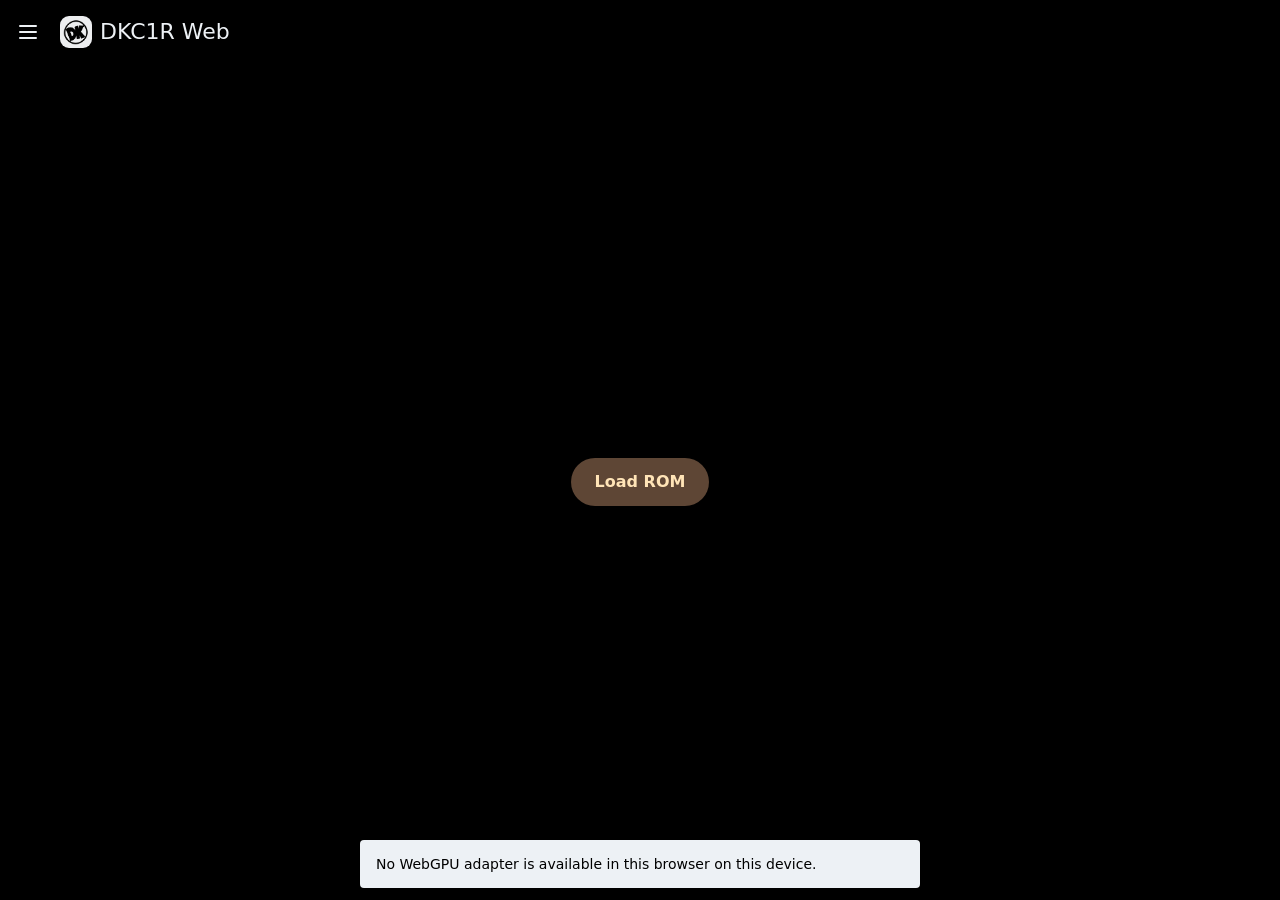
<file: web/index.html>
<!doctype html>
<html lang="en" data-appearance="black">
<head>
  <meta charset="utf-8">
  <meta name="viewport" content="width=device-width, initial-scale=1, viewport-fit=cover">
  <meta name="color-scheme" content="light dark">
  <meta name="theme-color" content="#000000">
  <title>DKC1R Web</title>
  <link rel="icon" href="./favicon.ico" type="image/x-icon" sizes="16x16 32x32 48x48">
  <link rel="icon" href="./favicon.png" type="image/png" sizes="64x64">
  <link rel="stylesheet" href="./style.css">
  <script type="module" src="./main.js"></script>
</head>
<body>
<svg width="0" height="0" aria-hidden="true" style="position:absolute">
  <symbol id="menu-icon" viewBox="0 0 24 24"><path d="M4 6h16M4 12h16M4 18h16"/></symbol>
  <symbol id="back-icon" viewBox="0 0 24 24"><path d="M20 12H4m7-7-7 7 7 7"/></symbol>
  <symbol id="close-icon" viewBox="0 0 24 24"><path d="m6 6 12 12M18 6 6 18"/></symbol>
  <symbol id="add-icon" viewBox="0 0 24 24"><path d="M12 5v14M5 12h14"/></symbol>
  <symbol id="next-icon" viewBox="0 0 24 24"><path d="m9 6 6 6-6 6"/></symbol>
  <symbol id="menu-open-icon" viewBox="0 0 24 24"><path d="M3 6h16M3 12h10M3 18h16M21 9l-3 3 3 3"/></symbol>
  <symbol id="play-icon" viewBox="0 0 24 24"><path d="m8 5 11 7-11 7Z"/></symbol>
  <symbol id="pause-icon" viewBox="0 0 24 24"><path d="M9 5v14M15 5v14"/></symbol>
  <symbol id="restore-icon" viewBox="0 0 24 24"><path d="M3 11a9 9 0 1 1 2.6 7.4M3 5v6h6m3-4v5l3 2"/></symbol>
  <symbol id="reload-icon" viewBox="0 0 24 24"><path d="M20 11a8 8 0 1 0-1.4 5.5M20 5v6h-6"/></symbol>
  <symbol id="save-icon" viewBox="0 0 24 24"><path d="M5 3h12l4 4v12a2 2 0 0 1-2 2H5a2 2 0 0 1-2-2V5a2 2 0 0 1 2-2Zm2 18v-7h10v7M7 3v5h9V3"/></symbol>
  <symbol id="open-file-icon" viewBox="0 0 24 24"><path d="M3 18V6a2 2 0 0 1 2-2h4l2 2h7a2 2 0 0 1 2 2v2M3 18a2 2 0 0 0 2 2h13a2 2 0 0 0 2-1.5l2-6.5a1 1 0 0 0-1-1H7a2 2 0 0 0-2 1.5Z"/></symbol>
  <symbol id="bookmark-icon" viewBox="0 0 24 24"><path d="M7 4h10a1 1 0 0 1 1 1v15l-6-4-6 4V5a1 1 0 0 1 1-1Z"/></symbol>
  <symbol id="expand-icon" viewBox="0 0 24 24"><path d="M9 4H4v5m11-5h5v5M4 15v5h5m11-5v5h-5"/></symbol>
  <symbol id="cheats-icon" viewBox="0 0 24 24"><path d="m4 17 9-9 3 3-9 9H4v-3Zm7-7 3 3M19 3v6m-3-3h6M6 3v4M4 5h4m11 10v4m-2-2h4"/></symbol>
  <symbol id="settings-icon" viewBox="0 0 24 24"><path d="M4 6h16M4 12h16M4 18h16M8 4v4m8 2v4m-6 2v4"/></symbol>
  <symbol id="info-icon" viewBox="0 0 24 24"><circle cx="12" cy="12" r="9"/><path d="M12 11v5m0-8h.01"/></symbol>
</svg>
<header class="app-bar">
  <button class="icon-button" id="open-menu" type="button" aria-label="Expand navigation" aria-haspopup="dialog" aria-controls="navigation-rail" aria-expanded="false"><svg class="icon" aria-hidden="true"><use href="#menu-icon"/></svg></button>
  <button class="icon-button" id="settings-done" type="button" aria-label="Back" hidden><svg class="icon" aria-hidden="true"><use href="#back-icon"/></svg></button>
  <img class="brand-mark" src="./dk-coin.png" width="32" height="32" alt="">
  <h1 id="app-title" tabindex="-1">DKC1R Web</h1>
</header>
<main>
  <div id="game" class="game-frame screen-wrap" tabindex="-1">
    <canvas id="screen" width="768" height="672" tabindex="0" aria-label="Game screen"></canvas>
    <button class="game-overlay" id="game-overlay" type="button"><span>Load ROM</span></button>
  </div>
  <span class="fps-counter" id="fps-counter" hidden></span>
  <section id="saves" class="page" aria-labelledby="app-title" hidden>
    <div class="card-grid" id="save-cards">
      <button class="add-card" id="add-save" type="button"><svg class="icon" aria-hidden="true"><use href="#add-icon"/></svg>Add save state</button>
    </div>
    <dialog class="confirmation" id="delete-state-dialog" aria-labelledby="delete-state-title"><form method="dialog"><h2 id="delete-state-title">Delete save state?</h2><div class="dialog-actions"><button value="cancel" autofocus>Cancel</button><button value="delete">Delete</button></div></form></dialog>
    <template id="add-save-icon"><svg class="icon" aria-hidden="true"><use href="#add-icon"/></svg></template>
    <template id="save-card-template">
      <article class="save-card">
        <button class="load-card" type="button">
          <span class="card-art"><img alt="" width="128" height="112" hidden></span>
          <span class="card-caption"><strong></strong><time></time></span>
        </button>
        <button class="icon-button delete-card" type="button"><svg class="icon" aria-hidden="true"><use href="#close-icon"/></svg></button>
      </article>
    </template>
  </section>
  <section id="settings" class="page" aria-labelledby="app-title" hidden>
    <div id="app-settings">
    <div id="settings-home">
    <section class="settings-group"><h2>Audio</h2><div class="settings-list">
        <label class="settings-row">Game sound<input class="settings-switch" type="checkbox" data-pref="sound"></label>
        <div class="settings-row range-setting"><label for="volume-slider">Volume (%)</label><input id="volume-slider" type="range" min="0" max="100" data-pref="volume"><input class="range-value" type="number" min="0" max="100" aria-label="Volume percentage" data-pref="volume"></div>
        <button class="settings-row" type="button" data-detail="sound">Advanced audio<svg class="icon" aria-hidden="true"><use href="#next-icon"/></svg></button>
    </div></section>
    <section class="settings-group" aria-labelledby="input-group-title">
      <h2 id="input-group-title">Input</h2>
      <div class="settings-list">
        <label class="settings-row">Player 1 profile<select id="player-one" data-save-label="Player 1 profile"></select></label>
        <label class="settings-row">Player 2 profile<select id="player-two" data-save-label="Player 2 profile"></select></label>
        <button class="settings-row" type="button" data-detail="controllers">Manage input profiles<svg class="icon" aria-hidden="true"><use href="#next-icon"/></svg></button>
      </div>
    </section>
    <section class="settings-group"><h2>System</h2><div class="settings-list">
        <label class="settings-row">Appearance<select data-pref="appearance"><option value="black">Black</option><option value="system">System</option><option value="light">Light</option><option value="dark">Dark</option></select></label>
        <button class="settings-row" type="button" data-command="load-config">Load Settings<svg class="icon" aria-hidden="true"><use href="#open-file-icon"/></svg></button>
        <button class="settings-row" type="button" data-command="save-config">Save Settings<svg class="icon" aria-hidden="true"><use href="#save-icon"/></svg></button>
        <button class="settings-row" type="button" data-detail="options">Advanced system<svg class="icon" aria-hidden="true"><use href="#next-icon"/></svg></button>
    </div></section>
    <section class="settings-group"><h2>Game</h2><div class="settings-list">
        <label class="settings-row">Pause on focus loss<input class="settings-switch" type="checkbox" data-pref="pauseWhenInactive"></label>
    </div></section>
    <section class="settings-group"><h2>Video</h2><div class="settings-list">
        <label class="settings-row"><span>Scale <output class="supporting" id="scale-resolution"></output></span><select data-pref="displayScale"><option value="fit">Scale to Fit</option><option value="1">1×</option><option value="2">2×</option><option value="3">3×</option><option value="4">4×</option><option value="custom">Custom</option></select></label>
        <label class="settings-row" id="custom-scale-row" hidden>Custom scale<input type="number" min="1" max="16" data-pref="customScale"></label>
        <label class="settings-row">Fullscreen on start<input class="settings-switch" type="checkbox" data-pref="fullscreenOnStart"></label>
        <label class="settings-row">Display FPS counter<input class="settings-switch" type="checkbox" data-pref="showFps"></label>
        <button class="settings-row" type="button" data-detail="video">Advanced video<svg class="icon" aria-hidden="true"><use href="#next-icon"/></svg></button>
    </div></section>
    <section class="settings-group"><h2>Files</h2><div class="settings-list">
        <button class="settings-row" type="button" data-command="open-rom">Load ROM<svg class="icon" aria-hidden="true"><use href="#open-file-icon"/></svg></button>
        <label class="settings-row">Remember ROM<input id="remember-rom" class="settings-switch" type="checkbox" checked disabled></label>
    </div></section>
    <p class="settings-footnote" id="rom-storage-status" role="status"></p>
    </div>
    <div data-settings-pane="sound" hidden>
    <section class="settings-group"><h2>Advanced audio</h2><div class="settings-list">
        <label class="settings-row">Audio prebuffer<select data-pref="audioPreroll"><option value="1">1 block</option><option value="2">2 blocks</option><option value="3">3 blocks</option><option value="4">4 blocks</option></select></label>
        <label class="settings-row">Correct audio clock drift<input class="settings-switch" type="checkbox" data-pref="audioDriftCorrection"></label>
    </div></section>
    </div>
    <div data-settings-pane="video" hidden>
    <section class="settings-group"><h2>Advanced video</h2><div class="settings-list">
        <div class="settings-row range-setting"><label for="fpsOpacity-slider">FPS counter opacity (%)</label><input id="fpsOpacity-slider" type="range" min="0" max="100" data-pref="fpsOpacity"><input class="range-value" type="number" min="0" max="100" aria-label="FPS counter opacity percentage" data-pref="fpsOpacity"></div>
    </div></section>
    </div>
    <div data-settings-pane="options" hidden>
    <section class="settings-group"><h2>Advanced system</h2><div class="settings-list">
        <div class="settings-row range-setting"><label for="uiBackgroundOpacity-slider">UI background opacity (%)</label><input id="uiBackgroundOpacity-slider" type="range" min="0" max="100" data-pref="uiBackgroundOpacity"><input class="range-value" type="number" min="0" max="100" aria-label="UI background opacity percentage" data-pref="uiBackgroundOpacity"></div>
        <label class="settings-row">Notifications<input class="settings-switch" type="checkbox" data-pref="notificationsEnabled" checked></label>
        <label class="settings-row">Verbose notifications<input class="settings-switch" type="checkbox" data-pref="verboseNotifications" data-notification-option></label>
        <label class="settings-row">Notification fade out<input class="settings-switch" type="checkbox" data-pref="notificationFade" data-notification-option></label>
        <label class="settings-row">Maximum notifications<input type="number" min="1" max="8" data-pref="notificationMax" data-notification-option></label>
        <label class="settings-row">Notification duration (seconds)<input type="number" min="1" max="15" data-pref="notificationDuration" data-notification-option></label>
        <button class="settings-row" type="button" data-command="restore-settings">Restore Default Settings<svg class="icon" aria-hidden="true"><use href="#restore-icon"/></svg></button>
    </div></section>
    </div>
      <div class="profile-panel" data-detail="Input Profiles" data-settings-pane="controllers" hidden>
        <button class="new-profile-button" id="add-profile" type="button"><svg class="icon" aria-hidden="true"><use href="#add-icon"/></svg>New profile</button>
        <ul class="settings-list profile-list" id="profile-list"></ul>
        <p id="profiles-empty" hidden>No input profiles.</p>
        <template id="profile-list-item">
          <li><button class="settings-row" type="button"><span></span><svg class="icon" aria-hidden="true"><use href="#next-icon"/></svg></button></li>
        </template>
      </div>
      <div class="profile-panel" data-detail="Profile" data-settings-pane="profile" hidden>
        <h2>Control mappings</h2>
        <div class="settings-list" id="profile-mappings" aria-label="Control mappings"></div>
        <template id="mapping-row-template">
          <div class="settings-row mapping-row">
            <div class="mapping-summary"><strong></strong><div class="supporting"></div></div>
            <div class="mapping-actions"><button type="button">Set</button><button type="button">Clear</button></div>
          </div>
        </template>
        <div class="settings-list" aria-label="Rumble settings">
          <label class="settings-row">Rumble<input id="stomp-rumble" class="settings-switch" type="checkbox" role="switch" aria-controls="rumble-advanced"></label>
          <div class="settings-list" id="rumble-advanced" hidden>
            <label class="settings-row">Duration (ms)<input type="number" min="1" max="5000" required></label>
            <div class="settings-row range-setting">
              <label for="rumble-low-slider">Low motor (%)</label>
              <input id="rumble-low-slider" type="range" min="0" max="100" value="80">
              <input class="range-value" type="number" min="0" max="100" value="80" required aria-label="Low motor percentage">
            </div>
            <div class="settings-row range-setting">
              <label for="rumble-high-slider">High motor (%)</label>
              <input id="rumble-high-slider" type="range" min="0" max="100" value="100">
              <input class="range-value" type="number" min="0" max="100" value="100" required aria-label="High motor percentage">
            </div>
            <button class="settings-row" id="preview-stomp" type="button">Test Rumble</button>
          </div>
        </div>
        <div class="settings-list">
          <button class="settings-row" id="rename-profile" type="button">Rename profile</button>
          <button class="settings-row delete-profile-button" id="delete-profile" type="button">Delete profile</button>
        </div>
      </div>
    </div>
  </section>
  <section id="cheats" class="page" aria-labelledby="app-title" hidden>
    <section class="settings-group" aria-labelledby="warp-destinations-title">
      <h2 id="warp-destinations-title">Warp destinations</h2>
      <div class="settings-list" id="warp-destinations">
        <button class="settings-row warp-entry" type="button">
          <span><span class="warp-name">Bouncy Bonanza — Winky room</span><span class="supporting">Interior · $0003 · Native replay verified</span></span>
          <svg class="icon" aria-hidden="true"><use href="#cheats-icon"/></svg>
        </button>
        <button class="settings-row warp-entry" type="button">
          <span><span class="warp-name">Winky’s Walkway</span><span class="supporting">Main level · $00D9 · Native replay verified</span></span>
          <svg class="icon" aria-hidden="true"><use href="#cheats-icon"/></svg>
        </button>
        <button class="settings-row warp-entry" type="button">
          <span><span class="warp-name">Orang-utan Gang — checkpoint</span><span class="supporting">Checkpoint · $001D · Native replay verified</span></span>
          <svg class="icon" aria-hidden="true"><use href="#cheats-icon"/></svg>
        </button>
        <button class="settings-row warp-entry" type="button">
          <span><span class="warp-name">Orang-utan Gang — start</span><span class="supporting">Main level · $000D · Native replay verified</span></span>
          <svg class="icon" aria-hidden="true"><use href="#cheats-icon"/></svg>
        </button>
        <button class="settings-row warp-entry" type="button">
          <span><span class="warp-name">Ice Age Alley</span><span class="supporting">Main level · $00A7 · Native replay verified</span></span>
          <svg class="icon" aria-hidden="true"><use href="#cheats-icon"/></svg>
        </button>
        <button class="settings-row warp-entry" type="button">
          <span><span class="warp-name">Mine Cart Carnage</span><span class="supporting">Main level · $002E · Native replay verified</span></span>
          <svg class="icon" aria-hidden="true"><use href="#cheats-icon"/></svg>
        </button>
        <button class="settings-row warp-entry" type="button">
          <span><span class="warp-name">Snow Barrel Blast</span><span class="supporting">Main level · $0024 · Native initialization observed</span></span>
          <svg class="icon" aria-hidden="true"><use href="#cheats-icon"/></svg>
        </button>
      </div>
    </section>
  </section>
  <section id="about" class="page" aria-labelledby="app-title" hidden><div id="about-content" class="markdown-content"></div></section>
</main>
<div class="snackbar-host" id="snackbar-host" role="log" aria-label="Notifications" aria-relevant="additions"></div>
<dialog class="navigation-rail" id="navigation-rail" aria-label="Navigation">
  <button class="icon-button" id="collapse-menu" type="button" aria-label="Collapse navigation"><svg class="icon" aria-hidden="true"><use href="#menu-open-icon"/></svg></button>
  <nav class="destinations" aria-label="Main navigation">
    <button class="rail-action" id="start-game" data-command="start-game" data-start-game type="button" disabled><span>Start Game</span><svg class="icon" aria-hidden="true"><use href="#play-icon"/></svg></button>
    <button class="rail-action" id="reload-game" data-command="reset-game" data-needs-game type="button" disabled>Reload Game<svg class="icon" aria-hidden="true"><use href="#reload-icon"/></svg></button>
    <hr>
    <button class="rail-action" type="button" id="quick-save" data-command="quick-save" data-needs-game disabled>Quick Save<svg class="icon" aria-hidden="true"><use href="#save-icon"/></svg></button>
    <button class="rail-action" type="button" id="quick-load" data-command="quick-load" data-needs-game disabled>Quick Load<svg class="icon" aria-hidden="true"><use href="#open-file-icon"/></svg></button>
    <button class="destination" type="button" data-command="save-states">Save States<svg class="icon" aria-hidden="true"><use href="#bookmark-icon"/></svg></button>
    <hr>
    <button class="rail-action" type="button" id="save-game-save" data-command="export-save" data-needs-game disabled>Save Game<svg class="icon" aria-hidden="true"><use href="#save-icon"/></svg></button>
    <button class="rail-action" type="button" id="load-game-save" data-command="import-save" data-needs-game disabled>Load Games<svg class="icon" aria-hidden="true"><use href="#open-file-icon"/></svg></button>
    <hr>
    <button class="rail-action" type="button" id="full-screen" data-command="fullscreen" data-fullscreen-label>Full Screen<svg class="icon" aria-hidden="true"><use href="#expand-icon"/></svg></button>
    <button class="destination" type="button" data-command="cheats">Cheats<svg class="icon" aria-hidden="true"><use href="#cheats-icon"/></svg></button>
    <button class="destination" type="button" data-command="settings">Settings<svg class="icon" aria-hidden="true"><use href="#settings-icon"/></svg></button>
    <hr>
    <button class="destination" type="button" data-command="about">About<svg class="icon" aria-hidden="true"><use href="#info-icon"/></svg></button>
  </nav>
</dialog>
<dialog class="profile-dialog" id="profile-dialog" aria-labelledby="new-profile-title">
  <form id="new-profile">
    <h2 id="new-profile-title">New profile</h2>
    <label>Profile name<input id="profile-name" type="text" maxlength="40" required autofocus></label>
    <div class="dialog-actions">
      <button type="button" id="cancel-profile">Cancel</button>
      <button type="submit">Create profile</button>
    </div>
  </form>
</dialog>
<dialog class="profile-dialog" id="delete-profile-dialog" aria-labelledby="delete-profile-title" aria-describedby="delete-profile-message">
  <h2 id="delete-profile-title">Delete profile?</h2>
  <p id="delete-profile-message"></p>
  <div class="dialog-actions">
    <button type="button" id="cancel-delete-profile" autofocus>Cancel</button>
    <button type="button" id="confirm-delete-profile" class="delete-profile-button">Delete profile</button>
  </div>
</dialog>
<dialog class="profile-dialog" id="binding-dialog" aria-labelledby="binding-title" aria-describedby="binding-message">
  <header class="binding-dialog-header">
    <h2 id="binding-title" tabindex="-1" autofocus>Set binding</h2>
    <button class="icon-button" id="cancel-binding" type="button" aria-label="Cancel binding"><svg class="icon" aria-hidden="true"><use href="#close-icon"/></svg></button>
  </header>
  <p id="binding-message">Waiting for input…</p>
</dialog>
<dialog class="confirmation" id="restore-settings-dialog" aria-labelledby="restore-settings-title"><form method="dialog"><h2 id="restore-settings-title">Restore default settings?</h2><p>This resets preferences and input profiles.</p><div class="dialog-actions"><button value="cancel" autofocus>Cancel</button><button value="restore">Restore</button></div></form></dialog>
<input id="config-file" type="file" accept=".json,application/json" hidden>
<input id="rom-file" type="file" accept=".smc,.sfc" hidden>
<input id="save-file" type="file" accept=".srm,.sav" hidden disabled>
</body>
</html>
</file>
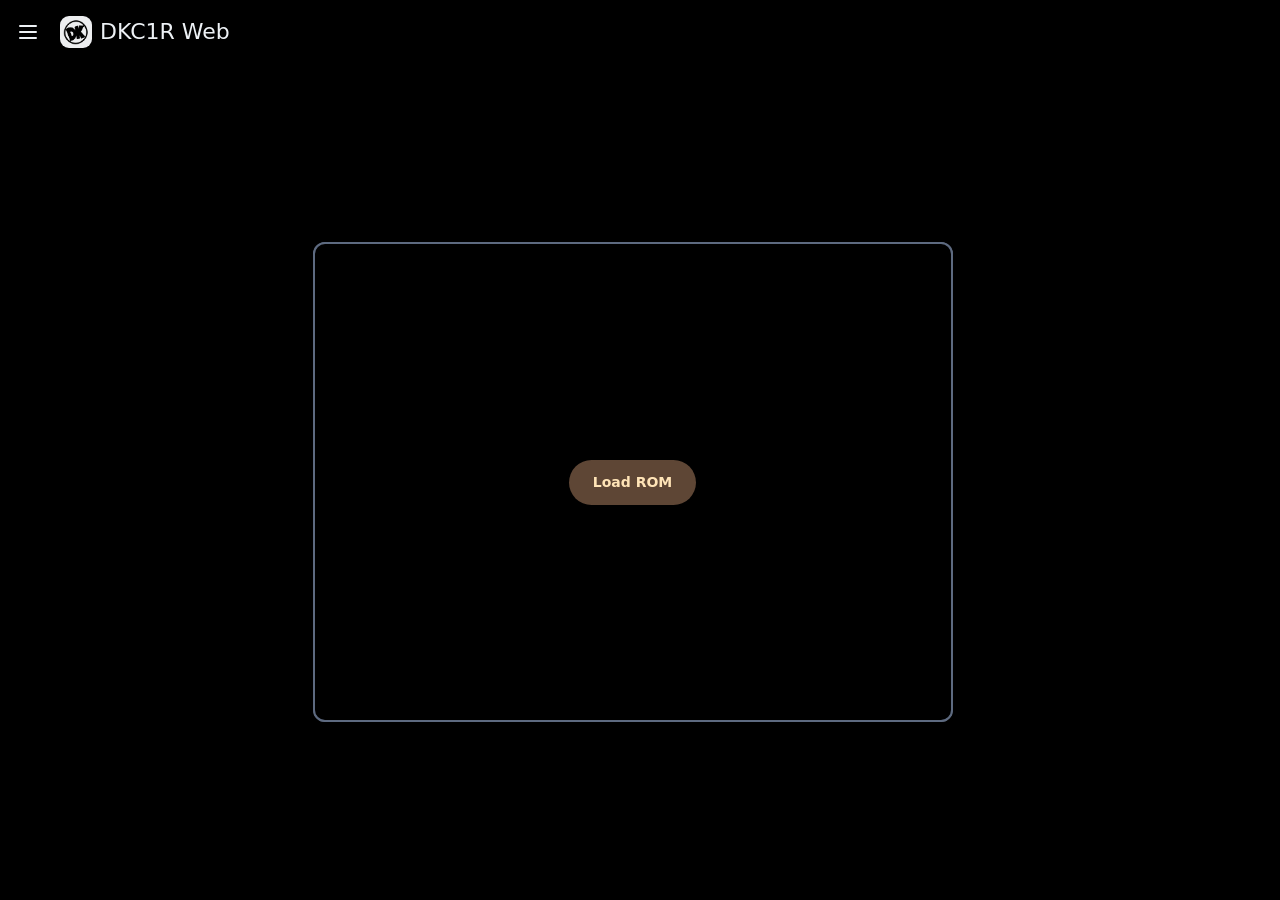
<file: prototypes/dankey-kang-navigation.html>
<!doctype html>
<html lang="en" data-appearance="black">
<head>
<meta charset="utf-8">
<meta name="viewport" content="width=device-width, initial-scale=1, viewport-fit=cover">
<meta name="color-scheme" content="light dark">
<title>DKC1R Web · Navigation prototype</title>
<link rel="icon" href="../web/favicon.ico" type="image/x-icon" sizes="16x16 32x32 48x48">
<style>
  :root {
    color-scheme: light dark;
    --bow-tie-red: #d03935;
    --button-gold: #ce9452;
    --white-fur: #99a2ab;
    --paw-gray: #766b76;
    --blue-fur: #3e70bd;
    --surface: light-dark(color-mix(in srgb, var(--white-fur) 12%, white), #151923);
    --container: light-dark(
      color-mix(in srgb, var(--paw-gray) 12%, var(--surface)),
      color-mix(in srgb, var(--paw-gray) 23%, var(--surface))
    );
    --on-surface: light-dark(#171d29, #edf1f5);
    --muted: light-dark(#515469, #b9b8c6);
    --secondary-container: light-dark(
      color-mix(in srgb, var(--button-gold) 31%, #fff9eb),
      color-mix(in srgb, var(--button-gold) 34%, #241e26)
    );
    --on-secondary-container: light-dark(#3b281b, #ffe4b7);
    --focus: light-dark(
      color-mix(in srgb, var(--blue-fur) 65%, #12254f),
      color-mix(in srgb, var(--blue-fur) 42%, #f1f3ff)
    );
    --state: color-mix(in srgb, var(--focus) 10%, transparent);
    --error: light-dark(
      color-mix(in srgb, var(--bow-tie-red) 72%, #570b19),
      color-mix(in srgb, var(--bow-tie-red) 42%, #ffddd9)
    );
    --scrim: rgb(0 0 0 / .32);
    --screen: #0c1524;
    --bar-height: 64px;
  }
  :root[data-appearance="light"] { color-scheme: light; }
  :root[data-appearance="dark"] { color-scheme: dark; }
  :root[data-appearance="black"] {
    color-scheme: dark;
    --surface: #000;
    --container: #121319;
    --chrome-surface: var(--surface);
    --screen: #000;
  }
  * { box-sizing: border-box; }
  html { scrollbar-gutter: stable; }
  [hidden] { display: none !important; }
  body {
    margin: 0;
    background: var(--surface);
    color: var(--on-surface);
    font: 400 16px/1.5 Roboto, system-ui, sans-serif;
  }
  button { font: inherit; color: inherit; cursor: pointer; border: 0; background: transparent; }
  :focus-visible { outline: 2px solid var(--focus); outline-offset: -2px; }
  .icon { width: 24px; height: 24px; fill: none; stroke: currentColor; stroke-width: 2; stroke-linecap: round; stroke-linejoin: round; flex: none; }
  .app-bar {
    display: flex;
    align-items: center;
    gap: 8px;
    min-height: calc(var(--bar-height) + env(safe-area-inset-top));
    padding: env(safe-area-inset-top) calc(12px + env(safe-area-inset-right)) 0 calc(4px + env(safe-area-inset-left));
    background-color: color-mix(in srgb, var(--chrome-surface, var(--container)) 88%, transparent);
    -webkit-backdrop-filter: blur(8px);
    backdrop-filter: blur(8px);
  }
  .app-bar:has(#settings-back:not([hidden])) {
    position: sticky;
    top: 0;
    z-index: 2;
  }
  .icon-button {
    display: grid;
    place-items: center;
    width: 48px;
    height: 48px;
    padding: 0;
    border-radius: 50%;
    flex: none;
  }
  .icon-button:hover, .destination:hover { background-color: var(--state); }
  .brand-mark {
    display: block;
    flex: none;
    padding: 3px;
    border-radius: 9px;
    object-fit: contain;
    background: color-mix(in srgb, var(--white-fur) 18%, white);
  }
  h1 { margin: 0; font-size: 22px; line-height: 28px; font-weight: 400; }
  main {
    --main-height: calc(100dvh - var(--bar-height) - env(safe-area-inset-top));
    --content-height: calc(var(--main-height) - env(safe-area-inset-bottom) - 24px);
    --main-padding: 12px calc(16px + env(safe-area-inset-right)) calc(12px + env(safe-area-inset-bottom)) calc(16px + env(safe-area-inset-left));
    --ui-background-opacity: 80%;
    position: relative;
    min-height: var(--main-height);
  }
  main:has(#game:not([hidden], .page-backdrop)) {
    display: grid;
    place-items: center;
    padding: var(--main-padding);
  }
  main:has(> .page:not([hidden])) { isolation: isolate; }
  .game-frame {
    --frame-aspect: 4 / 3;
    --max-frame-width: min(calc(var(--content-height) * (var(--frame-aspect))), var(--frame-width, 640px));
    position: relative;
    display: grid;
    place-items: center;
    width: min(100%, var(--max-frame-width));
    aspect-ratio: var(--frame-aspect);
    background: var(--screen);
    border-radius: 12px;
    font-size: 14px;
    background-position: center;
    background-size: cover;
    text-shadow: 0 1px 5px #000;
  }
  .game-frame.integer-scaling { background-size: 100% 100%; }
  .game-frame.page-backdrop {
    position: fixed;
    top: calc(var(--bar-height) + env(safe-area-inset-top) + 12px + var(--content-height) / 2);
    left: calc((100% + env(safe-area-inset-left) - env(safe-area-inset-right)) / 2);
    width: min(calc(100% - 32px - env(safe-area-inset-left) - env(safe-area-inset-right)), var(--max-frame-width));
    transform: translate(-50%, -50%);
    opacity: .45;
    pointer-events: none;
  }
  .page-backdrop .game-overlay { display: none; }
  .game-frame.is-expanded {
    position: fixed;
    z-index: 3;
    inset: 0;
    width: auto;
    aspect-ratio: auto;
  }
  body:has(.game-frame.is-expanded) { overflow: hidden; }
  .game-frame:is(:fullscreen, .is-expanded) {
    border-radius: 0;
    background-color: #000;
    background-repeat: no-repeat;
    background-size: contain;
  }
  .game-frame.integer-scaling:is(:fullscreen, .is-expanded) {
    --fullscreen-image-width: min(100vw, calc(100dvh * (var(--frame-aspect))), var(--frame-width));
    background-size: var(--fullscreen-image-width) calc(var(--fullscreen-image-width) / (var(--frame-aspect)));
  }
  .game-overlay {
    position: absolute;
    inset: 0;
    display: grid;
    place-items: center;
    border-radius: inherit;
    background: rgb(0 0 0 / .44);
  }
  .game-overlay span {
    padding: 12px 24px;
    border-radius: 28px;
    background: var(--secondary-container);
    color: var(--on-secondary-container);
    font-weight: 600;
    text-shadow: none;
  }
  .game-overlay:hover:not(:disabled) span { box-shadow: inset 0 0 0 48px var(--state); }
  .fps-counter {
    position: absolute;
    z-index: 0;
    inset: 8px max(8px, env(safe-area-inset-right)) auto auto;
    padding: 2px 8px;
    border-radius: 8px;
    background: rgb(0 0 0 / .72);
    color: #fff;
    font-size: 12px;
    font-variant-numeric: tabular-nums;
    pointer-events: none;
  }
  main:has(> #settings:not([hidden])) > .fps-counter {
    position: fixed;
    top: calc(env(safe-area-inset-top) + var(--bar-height) + 8px);
  }
  main:has(.game-frame.is-expanded) > .fps-counter {
    position: fixed;
    z-index: 4;
    top: max(8px, env(safe-area-inset-top));
  }
  .game-frame:fullscreen > .fps-counter { top: max(8px, env(safe-area-inset-top)); }
  .page {
    position: relative;
    z-index: 1;
    min-height: var(--main-height);
    padding: var(--main-padding);
    background-color: color-mix(in srgb, var(--surface) var(--ui-background-opacity), transparent);
  }
  .page > * { max-width: 560px; margin-inline: auto; }
  #settings { padding-block: 20px calc(20px + env(safe-area-inset-bottom)); }
  #settings > :is(.settings-group, #settings-detail) { padding-inline: 8px; }
  #settings:has(> #settings-detail:not([hidden])) > .settings-group { display: none; }
  h2 { font-size: 24px; line-height: 32px; font-weight: 400; margin: 12px 0; }
  .page p { color: var(--muted); }
  .page a { color: var(--focus); }
  .settings-list { display: grid; gap: 2px; border-radius: 20px; overflow: hidden; }
  .settings-group + .settings-group { margin-block-start: 20px; }
  .settings-group h2 { margin: 0 0 8px; padding-inline: 16px; color: var(--focus); font-size: 14px; line-height: 24px; font-weight: 600; }
  .settings-row {
    display: flex;
    align-items: center;
    justify-content: space-between;
    gap: 16px;
    min-height: 64px;
    padding: 12px 16px;
    background: var(--container);
    text-align: start;
  }
  button.settings-row:hover { background: var(--secondary-container); }
  .settings-row .supporting { display: block; color: var(--muted); font-size: 14px; }
  .settings-row .icon { color: var(--muted); }
  .range-setting { display: grid; grid-template-columns: minmax(0, 1fr) auto; gap: 8px 12px; }
  .range-setting label { grid-column: 1 / -1; }
  .range-setting input[type="range"] { width: 100%; min-height: 32px; margin: 0; }
  .settings-row input { accent-color: var(--focus); }
  .settings-row select, .settings-row input[type="number"], .settings-row input[type="text"] {
    min-height: 48px;
    max-width: 58%;
    padding-inline: 8px;
    border: 1px solid var(--muted);
    border-radius: 8px;
    background: var(--surface);
    font: inherit;
    color: inherit;
  }
  .settings-row input[type="number"] { width: 7ch; }
  .settings-row input.range-value { max-width: none; }
  .settings-row input[type="text"] { width: 15ch; }
  .profile-panel { display: grid; gap: 16px; }
  .profile-panel p { margin: 0; }
  .profile-panel .form-action { justify-content: flex-start; font-weight: 600; color: var(--focus); }
  .snackbar-host {
    position: fixed;
    z-index: 2;
    left: 50%;
    bottom: calc(12px + env(safe-area-inset-bottom));
    transform: translateX(-50%);
    width: min(560px, calc(100% - 32px - env(safe-area-inset-left) - env(safe-area-inset-right)));
    display: grid;
    gap: 8px;
    pointer-events: none;
  }
  .snackbar {
    min-height: 48px;
    display: flex;
    align-items: center;
    flex-wrap: wrap;
    column-gap: 12px;
    padding: 12px 16px;
    border-radius: 4px;
    background: var(--on-surface);
    color: var(--surface);
    box-shadow: 0 2px 6px rgb(0 0 0 / .25);
    font-size: 14px;
  }
  .snackbar-context { opacity: .82; overflow-wrap: anywhere; }
  .snackbar.is-dismissing { animation: snackbar-fade-out 200ms ease-in forwards; }
  @keyframes snackbar-fade-out { to { opacity: 0; } }
  @media (prefers-reduced-motion: reduce) {
    .snackbar.is-dismissing { animation-duration: 1ms; }
  }
  .mapping-row { gap: 8px; }
  .mapping-row .mapping-summary { min-width: 0; overflow-wrap: anywhere; }
  .mapping-actions { display: grid; grid-template-columns: repeat(2, minmax(52px, auto)); gap: 8px; flex: none; }
  .mapping-actions button { min-height: 48px; padding: 0 8px; border-radius: 24px; color: var(--focus); font-size: 14px; }
  .mapping-actions button:hover:not(:disabled) { background: var(--state); }
  .settings-switch {
    appearance: none;
    position: relative;
    width: 52px;
    height: 32px;
    margin: 8px 0;
    flex: none;
    border: 2px solid var(--muted);
    border-radius: 16px;
    background: var(--surface);
    cursor: pointer;
  }
  .settings-switch::before {
    content: '';
    position: absolute;
    inset: 6px auto 6px 6px;
    width: 16px;
    border-radius: 50%;
    background: var(--muted);
  }
  .settings-switch:checked { background: var(--focus); border-color: var(--focus); }
  .settings-switch:checked::before { inset: 2px 2px 2px auto; width: 24px; background: var(--surface); }
  .settings-switch:focus-visible { outline-offset: 3px; }
  .card-grid { display: grid; grid-template-columns: repeat(auto-fill, minmax(min(100%, 136px), 1fr)); gap: 12px; }
  .save-card, .add-card { min-width: 0; aspect-ratio: 4 / 5.5; border-radius: 16px; }
  .save-card { position: relative; display: grid; grid-template-rows: minmax(0, 1fr); background: var(--container); overflow: hidden; }
  .load-card { display: grid; grid-template-rows: auto minmax(0, 1fr); padding: 0; text-align: start; }
  .load-card:hover, .add-card:hover { background: var(--state); }
  .load-card:focus-visible { outline-offset: -3px; }
  .load-card img { display: block; width: 100%; height: auto; aspect-ratio: 4 / 3; object-fit: cover; }
  .card-caption { display: grid; align-content: start; gap: 4px; padding: 12px; }
  .card-caption strong { font-weight: 600; }
  .card-caption time { color: var(--muted); font-size: 13px; }
  .delete-card {
    position: absolute;
    inset: 4px 4px auto auto;
    background: var(--surface);
  }
  .delete-card:hover { background: var(--secondary-container); }
  .add-card {
    display: grid;
    align-content: center;
    justify-items: center;
    gap: 8px;
    padding: 12px;
    border: 1px dashed var(--muted);
    color: var(--muted);
    font-size: 14px;
    text-align: center;
  }
  .profile-list { margin: 0; padding: 0; list-style: none; }
  .profile-list .settings-row { width: 100%; min-height: 76px; padding-block: 16px; overflow-wrap: anywhere; }
  .new-profile-button {
    justify-self: end;
    display: flex;
    align-items: center;
    gap: 8px;
    min-height: 48px;
    padding: 8px 20px 8px 16px;
    border-radius: 24px;
    background: var(--secondary-container);
    color: var(--on-secondary-container);
    font-weight: 600;
  }
  .new-profile-button:hover { box-shadow: inset 0 0 0 48px var(--state); }
  .delete-profile-button { color: var(--error); }
  .profile-dialog {
    width: min(360px, calc(100% - 32px));
    padding: 24px;
    border: 0;
    border-radius: 28px;
    background: var(--container);
    color: var(--on-surface);
  }
  .profile-dialog::backdrop { background: var(--scrim); }
  body:has(.profile-dialog:modal) :is(.app-bar, #settings) {
    filter: blur(3px);
  }
  .profile-dialog h2 { margin: 0 0 16px; }
  .binding-dialog-header { display: flex; align-items: center; justify-content: space-between; gap: 12px; }
  .binding-dialog-header h2, #binding-message { margin: 0; }
  #binding-title:focus { outline: none; }
  .profile-dialog label { display: grid; gap: 4px; }
  .profile-dialog input { min-height: 48px; padding: 0 12px; font: inherit; color: inherit; background: var(--surface); border: 1px solid var(--muted); border-radius: 8px; }
  .dialog-actions { display: flex; justify-content: flex-end; flex-wrap: wrap; gap: 8px; margin-top: 16px; }
  .dialog-actions button { min-height: 48px; padding-inline: 16px; border-radius: 24px; color: var(--focus); }
  .dialog-actions button:hover { background: var(--state); }
  .dialog-actions button[type="submit"] { background: var(--secondary-container); color: var(--on-secondary-container); }
  #rumble-advanced { border-radius: 0 0 20px 20px; overflow-wrap: anywhere; }
  .navigation-rail {
    position: fixed;
    inset: 0 auto 0 0;
    margin: 0;
    padding: calc(8px + env(safe-area-inset-top)) 20px max(12px, env(safe-area-inset-bottom)) calc(20px + env(safe-area-inset-left));
    width: min(clamp(220px, 68vw, 300px), calc(100vw - 56px + env(safe-area-inset-left)));
    height: 100dvh;
    max-width: none;
    max-height: none;
    border: 0;
    border-radius: 0 16px 16px 0;
    background: var(--chrome-surface, var(--container));
    color: var(--on-surface);
    overscroll-behavior: contain;
  }
  .navigation-rail::backdrop { background: var(--scrim); }
  .navigation-rail[open] { animation: enter 220ms cubic-bezier(.2, 0, 0, 1); }
  @keyframes enter { from { transform: translateX(-100%); } }
  .destinations { display: grid; gap: 4px; }
  .destination, .rail-action {
    display: flex;
    align-items: center;
    gap: 12px;
    min-height: 48px;
    padding: 0 16px;
    border-radius: 28px;
    font-size: 14px;
    font-weight: 500;
    text-align: start;
  }
  .destination[aria-current="page"] {
    background-color: var(--secondary-container);
    color: var(--on-secondary-container);
    font-weight: 650;
  }
  .rail-action:hover:not(:disabled) { background-color: var(--state); }
  .destinations .icon { margin-inline-start: auto; }
  .destinations hr { width: 100%; margin: 4px 0; border: 0; border-block-start: 1px solid var(--state); }
  button:disabled { opacity: .38; cursor: default; }
  @media (orientation: landscape) and (max-height: 480px) {
    :root { --bar-height: 56px; }
  }
  @media (prefers-reduced-motion: reduce) { .navigation-rail[open] { animation: none; } }
</style>
</head>
<body>
<svg width="0" height="0" aria-hidden="true" style="position:absolute">
  <symbol id="menu-icon" viewBox="0 0 24 24"><path d="M4 6h16M4 12h16M4 18h16"/></symbol>
  <symbol id="back-icon" viewBox="0 0 24 24"><path d="M20 12H4m7-7-7 7 7 7"/></symbol>
  <symbol id="close-icon" viewBox="0 0 24 24"><path d="m6 6 12 12M18 6 6 18"/></symbol>
  <symbol id="restore-icon" viewBox="0 0 24 24"><path d="M3 11a9 9 0 1 1 2.6 7.4M3 5v6h6m3-4v5l3 2"/></symbol>
  <symbol id="add-icon" viewBox="0 0 24 24"><path d="M12 5v14M5 12h14"/></symbol>
  <symbol id="next-icon" viewBox="0 0 24 24"><path d="m9 6 6 6-6 6"/></symbol>
  <symbol id="menu-open-icon" viewBox="0 0 24 24"><path d="M3 6h16M3 12h10M3 18h16M21 9l-3 3 3 3"/></symbol>
  <symbol id="play-icon" viewBox="0 0 24 24"><path d="m8 5 11 7-11 7Z"/></symbol>
  <symbol id="pause-icon" viewBox="0 0 24 24"><path d="M9 5v14M15 5v14"/></symbol>
  <symbol id="reload-icon" viewBox="0 0 24 24"><path d="M20 11a8 8 0 1 0-1.4 5.5M20 5v6h-6"/></symbol>
  <symbol id="save-icon" viewBox="0 0 24 24"><path d="M5 3h12l4 4v12a2 2 0 0 1-2 2H5a2 2 0 0 1-2-2V5a2 2 0 0 1 2-2Zm2 18v-7h10v7M7 3v5h9V3"/></symbol>
  <symbol id="open-file-icon" viewBox="0 0 24 24"><path d="M3 18V6a2 2 0 0 1 2-2h4l2 2h7a2 2 0 0 1 2 2v2M3 18a2 2 0 0 0 2 2h13a2 2 0 0 0 2-1.5l2-6.5a1 1 0 0 0-1-1H7a2 2 0 0 0-2 1.5Z"/></symbol>
  <symbol id="bookmark-icon" viewBox="0 0 24 24"><path d="M7 4h10a1 1 0 0 1 1 1v15l-6-4-6 4V5a1 1 0 0 1 1-1Z"/></symbol>
  <symbol id="expand-icon" viewBox="0 0 24 24"><path d="M9 4H4v5m11-5h5v5M4 15v5h5m11-5v5h-5"/></symbol>
  <symbol id="cheats-icon" viewBox="0 0 24 24"><path d="m4 17 9-9 3 3-9 9H4v-3Zm7-7 3 3M19 3v6m-3-3h6M6 3v4M4 5h4m11 10v4m-2-2h4"/></symbol>
  <symbol id="settings-icon" viewBox="0 0 24 24"><path d="M4 6h16M4 12h16M4 18h16M8 4v4m8 2v4m-6 2v4"/></symbol>
  <symbol id="info-icon" viewBox="0 0 24 24"><circle cx="12" cy="12" r="9"/><path d="M12 11v5m0-8h.01"/></symbol>
</svg>
<header class="app-bar">
  <button class="icon-button" id="open-menu" type="button" aria-label="Expand navigation" aria-haspopup="dialog" aria-controls="navigation-rail" aria-expanded="false"><svg class="icon" aria-hidden="true"><use href="#menu-icon"/></svg></button>
  <button class="icon-button" id="settings-back" type="button" aria-label="Back to settings" hidden><svg class="icon" aria-hidden="true"><use href="#back-icon"/></svg></button>
  <img class="brand-mark" src="../web/dk-coin.png" width="32" height="32" alt="">
  <h1 id="app-title" tabindex="-1">DKC1R Web</h1>
</header>
<main>
  <div id="game" class="game-frame screen-wrap" tabindex="-1">
    <button class="game-overlay" id="game-overlay" type="button"><span>Load ROM</span></button>
  </div>
  <span class="fps-counter" id="fps-counter" hidden></span>
  <section id="saves" class="page" aria-labelledby="app-title" hidden>
    <div class="card-grid" id="save-cards">
      <button class="add-card" id="add-save" type="button"><svg class="icon" aria-hidden="true"><use href="#add-icon"/></svg>Add save state</button>
    </div>
    <template id="save-card-template">
      <article class="save-card">
        <button class="load-card" type="button">
          <img alt="" width="320" height="240">
          <span class="card-caption"><strong></strong><time></time></span>
        </button>
        <button class="icon-button delete-card" type="button"><svg class="icon" aria-hidden="true"><use href="#close-icon"/></svg></button>
      </article>
    </template>
  </section>
  <section id="settings" class="page" aria-labelledby="app-title" hidden>
    <section class="settings-group" aria-labelledby="audio-group-title">
      <h2 id="audio-group-title">Audio</h2>
      <div class="settings-list">
        <label class="settings-row">Game sound<input id="game-sound" class="settings-switch" type="checkbox" role="switch" data-save-label="Game sound" checked></label>
        <div class="settings-row range-setting">
          <label for="audio-volume">Volume (%)</label>
          <input id="audio-volume" type="range" min="0" max="100" value="100">
          <input id="volume-value" class="range-value" type="number" min="0" max="100" value="100" required aria-label="Volume percentage" data-save-label="Volume" data-save-unit="%">
        </div>
        <button class="settings-row" type="button" data-category="Advanced audio">Advanced audio<svg class="icon" aria-hidden="true"><use href="#next-icon"/></svg></button>
      </div>
    </section>
    <section class="settings-group" aria-labelledby="input-group-title">
      <h2 id="input-group-title">Input</h2>
      <div class="settings-list">
        <label class="settings-row">Player 1 profile<select id="player-one" data-save-label="Player 1 profile"></select></label>
        <label class="settings-row">Player 2 profile<select id="player-two" data-save-label="Player 2 profile"></select></label>
        <button class="settings-row" type="button" data-category="Input Profiles">Manage input profiles<svg class="icon" aria-hidden="true"><use href="#next-icon"/></svg></button>
      </div>
    </section>
    <section class="settings-group" aria-labelledby="system-group-title">
      <h2 id="system-group-title">System</h2>
      <div class="settings-list">
        <label class="settings-row">Appearance<select id="appearance" data-save-label="Appearance"><option value="black" selected>Black</option><option value="system">System</option><option value="light">Light</option><option value="dark">Dark</option></select></label>
        <button class="settings-row" id="import-config" type="button">Load Settings<svg class="icon" aria-hidden="true"><use href="#open-file-icon"/></svg></button>
        <button class="settings-row" id="export-config" type="button">Save Settings<svg class="icon" aria-hidden="true"><use href="#save-icon"/></svg></button>
        <button class="settings-row" type="button" data-category="Advanced system">Advanced system<svg class="icon" aria-hidden="true"><use href="#next-icon"/></svg></button>
      </div>
    </section>
    <section class="settings-group" aria-labelledby="game-group-title">
      <h2 id="game-group-title">Game</h2>
      <div class="settings-list">
        <label class="settings-row">Pause on focus loss<input class="settings-switch" type="checkbox" role="switch" data-save-label="Pause on focus loss" checked></label>
      </div>
    </section>
    <section class="settings-group" aria-labelledby="video-group-title">
      <h2 id="video-group-title">Video</h2>
      <div class="settings-list">
        <div class="settings-row">
          <div>
            <label for="integer-scaling">Scale</label>
            <output class="supporting" id="scaling-resolution" for="integer-scaling custom-scale">256 × 224</output>
          </div>
          <select id="integer-scaling" aria-describedby="scaling-resolution" data-save-label="Scale">
            <option value="fit" selected>Scale to Fit</option>
            <option value="1">1×</option>
            <option value="2">2×</option>
            <option value="3">3×</option>
            <option value="4">4×</option>
            <option value="custom">Custom</option>
          </select>
        </div>
        <label class="settings-row" id="custom-scale-row" hidden>Custom multiplier
          <input id="custom-scale" type="number" min="1" step="1" value="1" required data-save-label="Custom multiplier" data-save-unit="×">
        </label>
        <label class="settings-row">Fullscreen on Start<input class="settings-switch" type="checkbox" role="switch" data-save-label="Fullscreen on Start"></label>
        <label class="settings-row">Display FPS counter<input id="display-fps" class="settings-switch" type="checkbox" role="switch" data-save-label="Display FPS counter"></label>
        <button class="settings-row" type="button" data-category="Advanced video">Advanced video<svg class="icon" aria-hidden="true"><use href="#next-icon"/></svg></button>
      </div>
    </section>
    <section class="settings-group" aria-labelledby="files-group-title">
      <h2 id="files-group-title">Files</h2>
      <div class="settings-list">
        <label class="settings-row">Remember ROM<input class="settings-switch" type="checkbox" role="switch" data-save-label="Remember ROM" checked></label>
        <button class="settings-row" id="replace-rom" type="button">Load ROM<svg class="icon" aria-hidden="true"><use href="#open-file-icon"/></svg></button>
      </div>
      <p id="file-status" role="status"></p>
    </section>
    <div id="settings-detail" hidden>
      <div class="settings-list" data-detail="Advanced video" hidden>
        <div class="settings-row range-setting">
          <label for="fps-opacity-slider">FPS counter opacity (%)</label>
          <input id="fps-opacity-slider" type="range" min="0" max="100" value="100">
          <input id="fps-opacity" class="range-value" type="number" min="0" max="100" value="100" required aria-label="FPS counter opacity percentage" data-save-label="FPS counter opacity" data-save-unit="%">
        </div>
      </div>
      <div class="settings-list" data-detail="Advanced system" hidden>
        <div class="settings-row range-setting">
          <label for="ui-background-opacity-slider">UI background opacity (%)</label>
          <input id="ui-background-opacity-slider" type="range" min="0" max="100" value="80">
          <input id="ui-background-opacity" class="range-value" type="number" min="0" max="100" value="80" required aria-label="UI background opacity percentage" data-save-label="UI background opacity" data-save-unit="%">
        </div>
        <label class="settings-row">Maximum visible notifications<select id="notification-max" data-save-label="Notification limit"><option>1</option><option>2</option><option selected>3</option><option>4</option><option>5</option></select></label>
        <label class="settings-row">Notification duration (seconds)<input id="notification-duration" type="number" min="1" max="30" step="1" value="4" data-save-label="Notification duration" data-save-unit=" s" required></label>
        <label class="settings-row">Notification fade out<input id="notification-fade" class="settings-switch" type="checkbox" role="switch" data-save-label="Notification fade out" checked></label>
        <label class="settings-row">Verbose notifications<input id="notification-verbose" class="settings-switch" type="checkbox" role="switch" data-save-label="Verbose notifications" checked></label>
        <button class="settings-row" type="button" id="restore-default-settings">Restore Default Settings<svg class="icon" aria-hidden="true"><use href="#restore-icon"/></svg></button>
      </div>
      <div class="settings-list" data-detail="Advanced audio" hidden>
        <label class="settings-row">Audio prebuffer<select data-save-label="Audio prebuffer"><option>1 block</option><option selected>2 blocks</option><option>3 blocks</option><option>4 blocks</option></select></label>
        <label class="settings-row">Correct audio clock drift<input class="settings-switch" type="checkbox" role="switch" data-save-label="Audio drift correction" checked></label>
      </div>
      <div class="profile-panel" data-detail="Input Profiles" hidden>
        <button class="new-profile-button" id="add-profile" type="button"><svg class="icon" aria-hidden="true"><use href="#add-icon"/></svg>New profile</button>
        <ul class="settings-list profile-list" id="profile-list"></ul>
        <p id="profiles-empty" hidden>No input profiles.</p>
        <template id="profile-list-item">
          <li><button class="settings-row" type="button"><span></span><svg class="icon" aria-hidden="true"><use href="#next-icon"/></svg></button></li>
        </template>
      </div>
      <div class="profile-panel" data-detail="Profile" hidden>
        <h2>Control mappings</h2>
        <div class="settings-list" id="profile-mappings" aria-label="Control mappings"></div>
        <template id="mapping-row-template">
          <div class="settings-row mapping-row">
            <div class="mapping-summary"><strong></strong><div class="supporting"></div></div>
            <div class="mapping-actions"><button type="button">Set</button><button type="button">Clear</button></div>
          </div>
        </template>
        <div class="settings-list" aria-label="Rumble settings">
          <label class="settings-row">Rumble<input id="stomp-rumble" class="settings-switch" type="checkbox" role="switch" aria-controls="rumble-advanced"></label>
          <div class="settings-list" id="rumble-advanced" hidden>
            <label class="settings-row">Duration (ms)<input type="number" min="1" max="5000" required></label>
            <div class="settings-row range-setting">
              <label for="rumble-low-slider">Low motor (%)</label>
              <input id="rumble-low-slider" type="range" min="0" max="100" value="80">
              <input class="range-value" type="number" min="0" max="100" value="80" required aria-label="Low motor percentage">
            </div>
            <div class="settings-row range-setting">
              <label for="rumble-high-slider">High motor (%)</label>
              <input id="rumble-high-slider" type="range" min="0" max="100" value="100">
              <input class="range-value" type="number" min="0" max="100" value="100" required aria-label="High motor percentage">
            </div>
            <button class="settings-row" id="preview-stomp" type="button">Test Rumble</button>
          </div>
        </div>
        <div class="settings-list">
          <button class="settings-row" id="rename-profile" type="button">Rename profile</button>
          <button class="settings-row delete-profile-button" id="delete-profile" type="button">Delete profile</button>
        </div>
      </div>
    </div>
  </section>
  <section id="cheats" class="page" aria-labelledby="app-title" hidden>
    <section class="settings-group" aria-labelledby="warp-destinations-title">
      <h2 id="warp-destinations-title">Warp destinations</h2>
      <div class="settings-list" id="warp-destinations">
        <button class="settings-row warp-entry" type="button">
          <span><span class="warp-name">Bouncy Bonanza — Winky room</span><span class="supporting">Interior · $0003 · Native replay verified</span></span>
          <svg class="icon" aria-hidden="true"><use href="#cheats-icon"/></svg>
        </button>
        <button class="settings-row warp-entry" type="button">
          <span><span class="warp-name">Winky’s Walkway</span><span class="supporting">Main level · $00D9 · Native replay verified</span></span>
          <svg class="icon" aria-hidden="true"><use href="#cheats-icon"/></svg>
        </button>
        <button class="settings-row warp-entry" type="button">
          <span><span class="warp-name">Orang-utan Gang — checkpoint</span><span class="supporting">Checkpoint · $001D · Native replay verified</span></span>
          <svg class="icon" aria-hidden="true"><use href="#cheats-icon"/></svg>
        </button>
        <button class="settings-row warp-entry" type="button">
          <span><span class="warp-name">Orang-utan Gang — start</span><span class="supporting">Main level · $000D · Native replay verified</span></span>
          <svg class="icon" aria-hidden="true"><use href="#cheats-icon"/></svg>
        </button>
        <button class="settings-row warp-entry" type="button">
          <span><span class="warp-name">Ice Age Alley</span><span class="supporting">Main level · $00A7 · Native replay verified</span></span>
          <svg class="icon" aria-hidden="true"><use href="#cheats-icon"/></svg>
        </button>
        <button class="settings-row warp-entry" type="button">
          <span><span class="warp-name">Mine Cart Carnage</span><span class="supporting">Main level · $002E · Native replay verified</span></span>
          <svg class="icon" aria-hidden="true"><use href="#cheats-icon"/></svg>
        </button>
        <button class="settings-row warp-entry" type="button">
          <span><span class="warp-name">Snow Barrel Blast</span><span class="supporting">Main level · $0024 · Native initialization observed</span></span>
          <svg class="icon" aria-hidden="true"><use href="#cheats-icon"/></svg>
        </button>
      </div>
    </section>
  </section>
  <section id="about" class="page" hidden>
    <h2>DKC1R Web</h2>
    <p>Version 1.1.2 · UI prototype</p>
    <h3>Source and credits</h3>
    <p><a href="https://github.com/pipebrain/DKC1RecompWeb">DKC1RecompWeb on GitHub</a> · <a href="https://pipebrain.github.io/DKC1RecompWeb/">Play DKC1R Web</a></p>
    <p>The browser port builds on <a href="https://github.com/elliotttate/DKC1Recomp/tree/559bab62596a97e91f389b39cdeb6cda981ab7c9">DKC1Recomp v0.0.17</a> by elliotttate and contributors, and <a href="https://github.com/elliotttate/snesrecomp/tree/75223f35b16e4c904cea78453b9cd1fcefbcd7f2">snesrecomp</a> by Matthew Stan and contributors. Upstream credits include DKC2Recomp and Yoshifanatic1’s Donkey Kong Country disassembly.</p>
    <h3>Licenses and distribution</h3>
    <p>The <a href="../LICENSE">MIT License</a> requires copies and substantial portions of the covered code to retain its copyright and permission notices. snesrecomp uses the <a href="../licenses/snesrecomp-LICENSE.txt">PolyForm Noncommercial License 1.0.0</a>. Browser releases ship the <a href="../THIRD_PARTY_NOTICES.md">third-party notices</a> and <a href="../licenses/README.md">runtime licenses</a> with WebAssembly.</p>
    <p>Donkey Kong Country, Nintendo, Rare, and related names and artwork belong to their respective owners. This independent fan project requires a user-supplied ROM.</p>
  </section>
</main>
<div class="snackbar-host" id="snackbar-host" role="log" aria-label="Notifications" aria-relevant="additions"></div>
<dialog class="navigation-rail" id="navigation-rail" aria-label="Navigation">
  <button class="icon-button" id="collapse-menu" type="button" aria-label="Collapse navigation"><svg class="icon" aria-hidden="true"><use href="#menu-open-icon"/></svg></button>
  <nav class="destinations" aria-label="Main navigation">
    <button class="rail-action" id="start-game" type="button" disabled><span>Start Game</span><svg class="icon" aria-hidden="true"><use href="#play-icon"/></svg></button>
    <button class="rail-action" id="reload-game" type="button" disabled>Reload Game<svg class="icon" aria-hidden="true"><use href="#reload-icon"/></svg></button>
    <hr>
    <button class="rail-action" type="button" id="quick-save" disabled>Quick Save<svg class="icon" aria-hidden="true"><use href="#save-icon"/></svg></button>
    <button class="rail-action" type="button" id="quick-load" disabled>Quick Load<svg class="icon" aria-hidden="true"><use href="#open-file-icon"/></svg></button>
    <button class="destination" type="button" data-page="saves">Save States<svg class="icon" aria-hidden="true"><use href="#bookmark-icon"/></svg></button>
    <hr>
    <button class="rail-action" type="button" id="save-game-save" disabled>Save Game<svg class="icon" aria-hidden="true"><use href="#save-icon"/></svg></button>
    <button class="rail-action" type="button" id="load-game-save" disabled>Load Games<svg class="icon" aria-hidden="true"><use href="#open-file-icon"/></svg></button>
    <hr>
    <button class="rail-action" type="button" id="full-screen">Full Screen<svg class="icon" aria-hidden="true"><use href="#expand-icon"/></svg></button>
    <button class="destination" type="button" data-page="cheats">Cheats<svg class="icon" aria-hidden="true"><use href="#cheats-icon"/></svg></button>
    <button class="destination" type="button" data-page="settings">Settings<svg class="icon" aria-hidden="true"><use href="#settings-icon"/></svg></button>
    <hr>
    <button class="destination" type="button" data-page="about">About<svg class="icon" aria-hidden="true"><use href="#info-icon"/></svg></button>
  </nav>
</dialog>
<dialog class="profile-dialog" id="profile-dialog" aria-labelledby="new-profile-title">
  <form id="new-profile">
    <h2 id="new-profile-title">New profile</h2>
    <label>Profile name<input id="profile-name" type="text" maxlength="40" required autofocus></label>
    <div class="dialog-actions">
      <button type="button" id="cancel-profile">Cancel</button>
      <button type="submit">Create profile</button>
    </div>
  </form>
</dialog>
<dialog class="profile-dialog" id="delete-profile-dialog" aria-labelledby="delete-profile-title" aria-describedby="delete-profile-message">
  <h2 id="delete-profile-title">Delete profile?</h2>
  <p id="delete-profile-message"></p>
  <div class="dialog-actions">
    <button type="button" id="cancel-delete-profile" autofocus>Cancel</button>
    <button type="button" id="confirm-delete-profile" class="delete-profile-button">Delete profile</button>
  </div>
</dialog>
<dialog class="profile-dialog" id="binding-dialog" aria-labelledby="binding-title" aria-describedby="binding-message">
  <header class="binding-dialog-header">
    <h2 id="binding-title" tabindex="-1" autofocus>Set binding</h2>
    <button class="icon-button" id="cancel-binding" type="button" aria-label="Cancel binding"><svg class="icon" aria-hidden="true"><use href="#close-icon"/></svg></button>
  </header>
  <p id="binding-message">Waiting for input…</p>
</dialog>
<input id="rom-file" type="file" accept=".smc,.sfc" hidden>
<dialog class="profile-dialog" id="restore-settings-dialog" aria-labelledby="restore-settings-title" aria-describedby="restore-settings-message">
  <h2 id="restore-settings-title">Restore Default Settings?</h2>
  <p id="restore-settings-message">Reset preferences and player assignments to their defaults.</p>
  <div class="dialog-actions">
    <button type="button" id="cancel-restore-settings" autofocus>Cancel</button>
    <button type="button" id="confirm-restore-settings">Restore defaults</button>
  </div>
</dialog>
<script>
  const snackbarHost = document.querySelector('#snackbar-host');
  const snackbarTimers = new WeakMap();
  const notificationMax = document.querySelector('#notification-max');
  const notificationDuration = document.querySelector('#notification-duration');
  const notificationFade = document.querySelector('#notification-fade');
  const verboseNotifications = document.querySelector('#notification-verbose');
  const savedControlValues = new WeakMap();
  const defaultControlValues = new Map();
  const restoreSettingsDialog = document.querySelector('#restore-settings-dialog');
  let notificationSeconds = notificationDuration.valueAsNumber;

  function removeSnackbar(snackbar) {
    clearTimeout(snackbarTimers.get(snackbar));
    snackbarTimers.delete(snackbar);
    snackbar.remove();
  }

  function notify(message, context = '') {
    const parent = document.querySelector('dialog:modal') || (isGameFullScreen() ? game : document.body);
    if (snackbarHost.parentElement !== parent) parent.append(snackbarHost);
    const limit = Math.max(1, Number(notificationMax.value) || 1);
    while (snackbarHost.childElementCount >= limit) {
      removeSnackbar(snackbarHost.firstElementChild);
    }
    const snackbar = document.createElement('div');
    snackbar.className = 'snackbar';
    snackbar.textContent = message;
    if (verboseNotifications.checked && context) {
      const detail = document.createElement('span');
      detail.className = 'snackbar-context';
      detail.textContent = context;
      snackbar.append(' ', detail);
    }
    snackbarHost.append(snackbar);
    snackbarTimers.set(snackbar, setTimeout(() => {
      if (!notificationFade.checked) {
        removeSnackbar(snackbar);
        return;
      }
      snackbar.classList.add('is-dismissing');
      snackbarTimers.set(snackbar, setTimeout(() => removeSnackbar(snackbar), 200));
    }, notificationSeconds * 1000));
  }

  function notifySaved(label, before, after) {
    if (before !== after) notify(label + ' saved.', before + ' → ' + after);
  }

  function settingValue(control) {
    if (control.type === 'checkbox') return control.checked ? 'On' : 'Off';
    if (control instanceof HTMLSelectElement) return control.selectedOptions[0]?.textContent || control.value;
    return control.value + (control.dataset.saveUnit || '');
  }

  document.addEventListener('close', event => {
    if (event.target === snackbarHost.parentElement) document.body.append(snackbarHost);
  }, true);
  document.addEventListener('change', event => {
    const control = event.target;
    if (!control.dataset?.saveLabel) return;
    const value = settingValue(control);
    notifySaved(control.dataset.saveLabel, savedControlValues.get(control), value);
    savedControlValues.set(control, value);
  });
  notificationDuration.addEventListener('change', () => {
    if (notificationDuration.validity.valid) {
      notificationSeconds = notificationDuration.valueAsNumber;
    } else notificationDuration.value = notificationSeconds;
  });

  const rail = document.querySelector('#navigation-rail');
  const openMenu = document.querySelector('#open-menu');
  const destinations = [...rail.querySelectorAll('[data-page]')];
  const game = document.querySelector('#game');
  const main = game.parentElement;
  const appBar = openMenu.closest('.app-bar');
  const gameOverlay = document.querySelector('#game-overlay');
  const gameOverlayLabel = gameOverlay.querySelector('span');
  const displayFps = document.querySelector('#display-fps');
  const fpsCounter = document.querySelector('#fps-counter');
  let fpsFrame = null;
  let fpsSampleStart = null;
  let fpsFrames = 0;

  function measureFps(now) {
    if (fpsSampleStart === null) {
      fpsSampleStart = now;
    } else {
      fpsFrames++;
      const elapsed = now - fpsSampleStart;
      if (elapsed >= 500) {
        fpsCounter.textContent = Math.round(fpsFrames * 1000 / elapsed) + ' FPS';
        fpsSampleStart = now;
        fpsFrames = 0;
      }
    }
    fpsFrame = requestAnimationFrame(measureFps);
  }

  function updateFpsCounter() {
    fpsCounter.hidden = !displayFps.checked || document.hidden;
    if (fpsCounter.hidden) {
      if (fpsFrame !== null) cancelAnimationFrame(fpsFrame);
      fpsFrame = fpsSampleStart = null;
      fpsFrames = 0;
      fpsCounter.textContent = '';
    } else if (fpsFrame === null) {
      fpsCounter.textContent = '— FPS';
      fpsFrame = requestAnimationFrame(measureFps);
    }
  }

  displayFps.addEventListener('change', updateFpsCounter);
  document.addEventListener('visibilitychange', updateFpsCounter);
  const romFile = document.querySelector('#rom-file');
  const startGame = document.querySelector('#start-game');
  const startGameLabel = startGame.querySelector('span');
  const startGameIcon = startGame.querySelector('use');
  const reloadGame = document.querySelector('#reload-game');
  const appTitle = document.querySelector('#app-title');
  const appName = appTitle.textContent;
  const brand = document.querySelector('.brand-mark');
  const settingsBack = document.querySelector('#settings-back');
  const settingsDetail = document.querySelector('#settings-detail');
  const categories = [...document.querySelectorAll('[data-category]')];
  const detailControls = [...settingsDetail.querySelectorAll('[data-detail]')];
  const fileStatus = document.querySelector('#file-status');
  const replaceRom = document.querySelector('#replace-rom');
  const saveCards = document.querySelector('#save-cards');
  const addSave = document.querySelector('#add-save');
  const saveCardTemplate = document.querySelector('#save-card-template');
  const saveStates = [];
  const quickSave = document.querySelector('#quick-save');
  const quickLoad = document.querySelector('#quick-load');
  const loadGameSave = document.querySelector('#load-game-save');
  const saveGameSave = document.querySelector('#save-game-save');
  let romLoaded = false;
  let playback = 'ready';
  const playbackLabels = {ready: 'Start Game', running: 'Pause Game', paused: 'Resume Game'};
  const pageTitles = {settings: 'Settings', saves: 'Save States', cheats: 'Cheats', about: 'About'};

  function drawPreviewFrame() {
    const canvas = document.createElement('canvas');
    canvas.width = 320;
    canvas.height = 240;
    const ctx = canvas.getContext('2d');
    const sky = ctx.createLinearGradient(0, 0, 0, 240);
    sky.addColorStop(0, '#151d39');
    sky.addColorStop(1, '#bd7468');
    ctx.fillStyle = sky;
    ctx.fillRect(0, 0, 320, 240);
    ctx.fillStyle = '#f9ce9b';
    ctx.beginPath();
    ctx.arc(244, 61, 26, 0, Math.PI * 2);
    ctx.fill();
    function silhouette(color, points) {
      ctx.fillStyle = color;
      ctx.beginPath();
      ctx.moveTo(0, 240);
      for (const [x, y] of points) ctx.lineTo(x, y);
      ctx.lineTo(320, 240);
      ctx.fill();
    }
    silhouette('#5b526c', [[0, 152], [61, 88], [126, 155], [193, 97], [255, 163], [320, 119]]);
    silhouette('#344760', [[0, 182], [66, 145], [144, 183], [218, 139], [320, 176]]);
    silhouette('#182f38', [[0, 208], [80, 184], [136, 210], [212, 181], [320, 202]]);
    return canvas.toDataURL('image/png');
  }

  const previewCapture = {level: 'Moonrise Ridge', image: drawPreviewFrame()};
  function updateSaveActions() {
    quickSave.disabled = playback === 'ready';
    quickLoad.disabled = !romLoaded || saveStates.length === 0;
    loadGameSave.disabled = saveGameSave.disabled = !romLoaded;
  }

  function setPlayback(next) {
    playback = next;
    startGameLabel.textContent = playbackLabels[next];
    startGameIcon.setAttribute('href', next === 'running' ? '#pause-icon' : '#play-icon');
    gameOverlay.hidden = next === 'running';
    gameOverlayLabel.textContent = romLoaded ? playbackLabels[next] : 'Load ROM';
    updateSaveActions();
  }

  function renderPage(route, previous = null) {
    stopBindingCapture();
    const {page: id = 'game', parentCategory = null, profile} = route;
    const category = profile && !inputProfiles.has(profile) ? 'Input Profiles'
      : profile ? 'Profile' : route.category || null;
    const page = document.getElementById(id);
    const sectionTitle = pageTitles[id];
    const hasBack = Boolean(sectionTitle);
    if (profile && inputProfiles.has(profile)) {
      selectedProfile = profile;
      showProfile();
    }
    game.hidden = page !== game && !hasBack;
    game.inert = page !== game;
    game.classList.toggle('page-backdrop', hasBack);
    const wasExpanded = game.classList.contains('is-expanded');
    const expanded = !game.inert && route.expanded === true;
    if (expanded !== wasExpanded) {
      game.classList.toggle('is-expanded', expanded);
      syncFullScreen();
    }
    updateFpsCounter();
    for (const item of destinations) {
      const destination = document.getElementById(item.dataset.page);
      const active = destination === page;
      destination.hidden = !active;
      if (active) item.setAttribute('aria-current', 'page');
      else item.removeAttribute('aria-current');
    }
    settingsDetail.hidden = category === null;
    settingsBack.hidden = !hasBack;
    settingsBack.setAttribute('aria-label', category ? 'Back to ' + (parentCategory || 'Settings') : 'Back to game');
    openMenu.hidden = hasBack;
    brand.hidden = hasBack;
    appTitle.textContent = (category === 'Profile' ? selectedProfile : category) || (hasBack ? sectionTitle : appName);
    for (const control of detailControls) control.hidden = category !== control.dataset.detail;
    if (rail.open) rail.close();
    let returnTo;
    if (previous?.category && id === 'settings' && (previous.parentCategory || null) === category) {
      if (previous.category === 'Profile') returnTo = profileButtons.get(previous.profile) || addProfile;
      else returnTo = categories.find(button => button.dataset.category === previous.category);
    }
    const focus = returnTo || (hasBack ? appTitle : page.querySelector('h2') || page);
    focus.focus({preventScroll: true});
    if (returnTo) returnTo.scrollIntoView({block: 'nearest'});
    else window.scrollTo(0, 0);
  }

  function readPageState(state) {
    return state && (state.page === 'game' || Object.hasOwn(pageTitles, state.page)) ? state : {page: 'game'};
  }

  let locationState = readPageState(history.state);
  history.replaceState(locationState, '');
  function showPage(page, category = null, {parentCategory = null, profile} = {}) {
    const next = {page: page.id, category, parentCategory, profile};
    if (locationState.page !== next.page || (locationState.category || null) !== category) {
      if (pageTitles[next.page] && !category) {
        next.fromGame = locationState.page === 'game';
      }
      history.pushState(next, '');
      locationState = next;
    }
    renderPage(locationState);
  }
  window.addEventListener('popstate', event => {
    if (rail.open) rail.close();
    for (const dialog of [profileDialog, deleteProfileDialog, restoreSettingsDialog]) {
      if (dialog.open) dialog.close();
    }
    const previous = locationState;
    locationState = readPageState(event.state);
    renderPage(locationState, previous);
  });
  settingsBack.addEventListener('click', () => {
    if (locationState.category || locationState.fromGame) {
      history.back();
    } else {
      locationState = {page: 'game'};
      history.replaceState(locationState, '');
      renderPage(locationState);
    }
  });
  const settingsPage = document.querySelector('#settings');
  for (const entry of document.querySelectorAll('#warp-destinations .warp-entry')) {
    entry.addEventListener('click', () => {
      notify('Browser warps are unavailable in this prototype.', entry.querySelector('.warp-name').textContent);
    });
  }
  for (const button of categories) {
    button.addEventListener('click', () => {
      showPage(settingsPage, button.dataset.category, {
        parentCategory: button.closest('[data-detail]')?.dataset.detail,
        profile: locationState.profile,
      });
    });
  }
  function linkPercentControls(slider, number, preview) {
    let committed = number.value;
    function setValue(value) {
      committed = String(value);
      slider.value = number.value = committed;
      preview?.(number.valueAsNumber);
    }
    slider.addEventListener('input', () => {
      number.value = slider.value;
      preview?.(slider.valueAsNumber);
    });
    slider.addEventListener('change', () => {
      number.value = slider.value;
      number.dispatchEvent(new Event('change', {bubbles: true}));
    });
    number.addEventListener('input', () => {
      if (!number.validity.valid) return;
      slider.value = number.value;
      preview?.(number.valueAsNumber);
    });
    number.addEventListener('change', event => {
      if (!number.validity.valid) {
        setValue(committed);
        event.stopImmediatePropagation();
        return;
      }
      setValue(number.value);
    });
    return setValue;
  }
  const percentPreviews = {
    'fps-opacity': value => { fpsCounter.style.opacity = value / 100; },
    'ui-background-opacity': value => main.style.setProperty('--ui-background-opacity', value + '%'),
  };
  const percentControls = new Map();
  for (const row of document.querySelectorAll('.range-setting')) {
    const number = row.querySelector('input[type="number"]');
    percentControls.set(number, linkPercentControls(row.querySelector('input[type="range"]'), number, percentPreviews[number.id]));
  }
  const integerScaling = document.querySelector('#integer-scaling');
  const customScaleRow = document.querySelector('#custom-scale-row');
  const customScale = document.querySelector('#custom-scale');
  const scalingResolution = document.querySelector('#scaling-resolution');
  const baseWidth = 256;
  const baseHeight = 224;
  let customMultiplier = customScale.valueAsNumber;

  function applyIntegerScaling() {
    const mode = integerScaling.value;
    const fixed = mode !== 'fit';
    customScaleRow.hidden = mode !== 'custom';
    game.classList.toggle('integer-scaling', fixed);
    if (!fixed) {
      game.style.removeProperty('--frame-width');
      game.style.removeProperty('--frame-aspect');
      scalingResolution.value = `${baseWidth} × ${baseHeight}`;
      return;
    }
    const multiplier = mode === 'custom' ? customMultiplier : Number(mode);
    const width = baseWidth * multiplier;
    const height = baseHeight * multiplier;
    game.style.setProperty('--frame-width', width + 'px');
    game.style.setProperty('--frame-aspect', `${baseWidth} / ${baseHeight}`);
    scalingResolution.value = `${width} × ${height}`;
  }
  integerScaling.addEventListener('change', applyIntegerScaling);
  customScale.addEventListener('change', () => {
    if (!customScale.validity.valid || !Number.isSafeInteger(customScale.valueAsNumber * baseWidth)) {
      customScale.value = customMultiplier;
      return;
    }
    customMultiplier = customScale.valueAsNumber;
    applyIntegerScaling();
  });
  document.querySelector('#appearance').addEventListener('change', event => {
    document.documentElement.dataset.appearance = event.target.value;
  });
  const keyboardDefaults = {
    B: 'Z', Y: 'X', Select: 'Shift', Start: 'Return', Up: '↑', Down: '↓',
    Left: '←', Right: '→', A: 'A', X: 'S', L: 'Q', R: 'W',
  };
  const snesInputs = Object.keys(keyboardDefaults);
  function createInputProfile(bindings = []) {
    return {rumbleEnabled: false, rumble: [140, 80, 100], bindings};
  }
  const inputProfiles = new Map([['Keyboard', createInputProfile(
    Object.entries(keyboardDefaults).map(([action, input]) => ({action, device: 'Keyboard', input}))
  )]]);
  const profileList = document.querySelector('#profile-list');
  const profileListItem = document.querySelector('#profile-list-item');
  const addProfile = document.querySelector('#add-profile');
  const profileDialog = document.querySelector('#profile-dialog');
  const renameProfile = document.querySelector('#rename-profile');
  const deleteProfile = document.querySelector('#delete-profile');
  const deleteProfileDialog = document.querySelector('#delete-profile-dialog');
  const profileButtons = new Map();
  let selectedProfile = 'Keyboard';
  const playerOne = document.querySelector('#player-one');
  const playerTwo = document.querySelector('#player-two');
  const playerSelectors = [playerOne, playerTwo];
  const profileName = document.querySelector('#profile-name');
  let profileToRename = null;
  const mappingList = document.querySelector('#profile-mappings');
  const mappingRowTemplate = document.querySelector('#mapping-row-template');
  const bindingDialog = document.querySelector('#binding-dialog');
  const bindingTitle = document.querySelector('#binding-title');
  const cancelBinding = document.querySelector('#cancel-binding');
  let bindingAction = null;
  let gamepadCaptureFrame = 0;
  const rumbleAdvanced = document.querySelector('#rumble-advanced');
  const stompRumble = document.querySelector('#stomp-rumble');
  const customRumble = [...rumbleAdvanced.querySelectorAll('input[type="number"]')];

  for (const select of [playerOne, playerTwo]) {
    select.add(new Option('Keyboard'));
    select.add(new Option('Disabled'));
  }
  playerTwo.value = 'Disabled';

  const editedProfile = () => inputProfiles.get(selectedProfile);
  function showRumble() {
    stompRumble.checked = editedProfile().rumbleEnabled;
    rumbleAdvanced.hidden = !stompRumble.checked;
    if (rumbleAdvanced.hidden) return;
    const values = editedProfile().rumble;
    customRumble.forEach((input, index) => {
      if (percentControls.has(input)) percentControls.get(input)(values[index]);
      else input.value = values[index];
    });
  }

  function readGamepads() {
    try {
      return Array.from(navigator.getGamepads?.() || []).filter(pad => pad?.connected);
    } catch {
      return [];
    }
  }

  function stopBindingCapture() {
    bindingAction = null;
    cancelAnimationFrame(gamepadCaptureFrame);
    gamepadCaptureFrame = 0;
    if (bindingDialog.open) bindingDialog.close();
  }

  function listenForGamepadBinding() {
    cancelAnimationFrame(gamepadCaptureFrame);
    const snapshot = (pad, rest = pad.axes) => ({
      id: pad.id, buttons: pad.buttons.map(button => button.pressed), rest: Array.from(rest),
    });
    let previous = new Map(readGamepads().map(pad => [pad.index, snapshot(pad)]));
    function poll() {
      if (!bindingAction) return;
      const next = new Map();
      for (const pad of readGamepads()) {
        const prior = previous.get(pad.index);
        const rest = prior?.id === pad.id ? prior : undefined;
        const device = `Gamepad ${pad.index + 1} · ${pad.id || 'Controller'}`;
        const button = pad.buttons.findIndex(({pressed}, index) => pressed && !rest?.buttons[index]);
        if (button !== -1) {
          captureBinding(device, 'Button ' + button);
          return;
        }
        if (rest) {
          let axis = -1;
          let movement = 0.35;
          pad.axes.forEach((value, index) => {
            const from = rest.rest[index];
            const delta = Math.abs(value - from);
            if (delta >= movement && Math.abs(value) >= 0.1 && Math.abs(value) <= 1) {
              axis = index;
              movement = delta;
            }
          });
          if (axis !== -1) {
            const value = pad.axes[axis];
            const direction = Math.abs(rest.rest[axis]) > 1
              ? ' · ' + value.toFixed(3)
              : value > rest.rest[axis] ? '+' : '−';
            captureBinding(device, 'Axis ' + axis + direction);
            return;
          }
        }
        next.set(pad.index, snapshot(pad, rest?.rest));
      }
      previous = next;
      gamepadCaptureFrame = requestAnimationFrame(poll);
    }
    gamepadCaptureFrame = requestAnimationFrame(poll);
  }

  function showMappings() {
    const {bindings} = editedProfile();
    mappingList.replaceChildren();
    for (const action of snesInputs) {
      const row = mappingRowTemplate.content.firstElementChild.cloneNode(true);
      row.dataset.input = action;
      row.querySelector('strong').textContent = action;
      const summary = row.querySelector('.supporting');
      const matches = bindings.filter(binding => binding.action === action);
      if (matches.length === 0) summary.textContent = 'Unassigned';
      for (const {device, input} of matches) {
        const line = document.createElement('div');
        line.textContent = device + ' · ' + input;
        summary.append(line);
      }
      const [set, clear] = row.querySelectorAll('button');
      set.setAttribute('aria-label', 'Set ' + action);
      set.setAttribute('aria-haspopup', 'dialog');
      set.addEventListener('click', () => {
        set.focus({preventScroll: true});
        bindingTitle.textContent = 'Set ' + action;
        bindingDialog.showModal();
        bindingAction = action;
        listenForGamepadBinding();
      });
      clear.disabled = matches.length === 0;
      clear.setAttribute('aria-label', 'Clear ' + action);
      clear.addEventListener('click', () => {
        stopBindingCapture();
        editedProfile().bindings = bindings.filter(binding => binding.action !== action);
        showMappings();
        mappingList.querySelector(`[data-input="${action}"] button`).focus();
        const previous = matches.length === 1
          ? matches[0].device + ' · ' + matches[0].input : matches.length + ' bindings';
        notify(action + ' bindings cleared.', previous + ' → Unassigned');
      });
      mappingList.append(row);
    }
  }

  function showProfile() {
    showMappings();
    showRumble();
  }

  function showProfiles() {
    document.querySelector('#profiles-empty').hidden = inputProfiles.size > 0;
    for (const name of inputProfiles.keys()) {
      if (!profileButtons.has(name)) {
        const item = profileListItem.content.firstElementChild.cloneNode(true);
        const button = item.querySelector('button');
        button.dataset.profile = name;
        item.querySelector('span').textContent = name;
        button.addEventListener('click', () => showPage(settingsPage, 'Profile', {
          parentCategory: 'Input Profiles', profile: button.dataset.profile,
        }));
        profileButtons.set(name, button);
        profileList.append(item);
      }
    }
  }

  function readName(input, isTaken) {
    const name = input.value.trim();
    const message = !name ? 'Enter a name.' : isTaken(name) ? 'This entry already exists.' : '';
    input.setCustomValidity(message);
    return input.reportValidity() ? name : null;
  }

  profileName.addEventListener('input', () => profileName.setCustomValidity(''));
  function openProfileNameDialog(trigger, name = null) {
    profileToRename = name;
    const title = name === null ? 'New profile' : 'Rename profile';
    profileDialog.querySelector('h2').textContent = title;
    profileDialog.querySelector('[type="submit"]').textContent = name === null ? 'Create profile' : title;
    trigger.focus();
    profileName.value = name || '';
    profileName.setCustomValidity('');
    profileDialog.showModal();
    if (name !== null) profileName.select();
  }
  addProfile.addEventListener('click', () => openProfileNameDialog(addProfile));
  renameProfile.addEventListener('click', () => openProfileNameDialog(renameProfile, selectedProfile));
  document.querySelector('#cancel-profile').addEventListener('click', () => profileDialog.close());
  document.querySelector('#new-profile').addEventListener('submit', event => {
    event.preventDefault();
    const name = readName(profileName, value => ['Disabled', ...inputProfiles.keys()].some(
      existing => existing !== profileToRename && existing.toLowerCase() === value.toLowerCase()));
    if (!name) return;
    if (profileToRename !== null) {
      const before = profileToRename;
      profileDialog.close();
      if (name === before) return;
      inputProfiles.set(name, inputProfiles.get(before));
      inputProfiles.delete(before);
      const button = profileButtons.get(before);
      button.dataset.profile = name;
      button.querySelector('span').textContent = name;
      profileButtons.set(name, button);
      profileButtons.delete(before);
      for (const select of playerSelectors) {
        const option = Array.from(select.options).find(item => item.value === before);
        option.value = option.textContent = name;
        if (defaultControlValues.get(select) === before) defaultControlValues.set(select, name);
        savedControlValues.set(select, settingValue(select));
      }
      selectedProfile = name;
      locationState = {...locationState, profile: name};
      history.replaceState(locationState, '');
      appTitle.textContent = name;
      notify('Profile renamed.', before + ' → ' + name);
      return;
    }
    inputProfiles.set(name, createInputProfile());
    playerOne.add(new Option(name), playerOne.options.length - 1);
    playerTwo.add(new Option(name), playerTwo.options.length - 1);
    showProfiles();
    profileDialog.close();
    showPage(settingsPage, 'Profile', {parentCategory: 'Input Profiles', profile: name});
    notify('Profile saved.', name);
  });
  deleteProfile.addEventListener('click', () => {
    const assigned = playerSelectors.some(select => select.value === selectedProfile);
    document.querySelector('#delete-profile-message').textContent = assigned
      ? `Delete “${selectedProfile}”? Players using it will switch to Disabled.`
      : `Delete “${selectedProfile}” and its device mappings?`;
    deleteProfile.focus();
    deleteProfileDialog.showModal();
  });
  document.querySelector('#cancel-delete-profile').addEventListener('click', () => deleteProfileDialog.close());
  document.querySelector('#confirm-delete-profile').addEventListener('click', () => {
    const name = selectedProfile;
    inputProfiles.delete(name);
    profileButtons.get(name).closest('li').remove();
    profileButtons.delete(name);
    const resetPlayers = [];
    for (const select of playerSelectors) {
      if (defaultControlValues.get(select) === name) defaultControlValues.set(select, 'Disabled');
      if (select.value === name) {
        select.value = 'Disabled';
        savedControlValues.set(select, settingValue(select));
        resetPlayers.push(select.dataset.saveLabel);
      }
      Array.from(select.options).find(option => option.value === name).remove();
    }
    showProfiles();
    deleteProfileDialog.close();
    history.back();
    notify('Profile deleted.', resetPlayers.length ? name + ' · ' + resetPlayers.join(', ') + ' → Disabled' : name);
  });
  function captureBinding(device, input) {
    const action = bindingAction;
    if (!action) return;
    stopBindingCapture();
    const {bindings} = editedProfile();
    const exists = bindings.some(binding =>
      binding.action === action && binding.device === device && binding.input === input);
    if (!exists) {
      bindings.push({action, device, input});
      showMappings();
      mappingList.querySelector(`[data-input="${action}"] button`).focus({preventScroll: true});
    }
    notify(action + (exists ? ' is already bound.' : ' binding saved.'), device + ' · ' + input);
  }
  const keyLabels = {
    Space: 'Space', Enter: 'Return', ShiftLeft: 'Shift', ShiftRight: 'Right Shift',
    ArrowUp: '↑', ArrowDown: '↓', ArrowLeft: '←', ArrowRight: '→',
  };
  bindingDialog.addEventListener('keydown', event => {
    if (!bindingAction) return;
    if (event.key === 'Escape' || event.key === 'Tab') return;
    if (event.target === cancelBinding && (event.key === 'Enter' || event.key === ' ')) return;
    if (!event.code || event.isComposing) return;
    event.preventDefault();
    if (event.repeat) return;
    captureBinding('Keyboard', keyLabels[event.code] || event.code.replace(/^(Key|Digit)(?=[A-Z0-9]$)/, ''));
  });
  function captureMouseBinding(event) {
    if (!bindingAction || cancelBinding.contains(event.target)) return;
    const {left, top, right, bottom} = bindingDialog.getBoundingClientRect();
    if (event.clientX < left || event.clientX >= right ||
        event.clientY < top || event.clientY >= bottom) return;
    if (event.pointerType && event.pointerType !== 'mouse') return;
    if (event.type === 'contextmenu' ? event.button !== 2 : event.button < 0) return;
    event.preventDefault();
    // Wait for contextmenu to capture the secondary button without opening a menu.
    if (event.type === 'pointerdown' && event.button === 2) return;
    captureBinding('Mouse', 'Button ' + event.button);
  }
  bindingDialog.addEventListener('pointerdown', captureMouseBinding);
  bindingDialog.addEventListener('contextmenu', captureMouseBinding);
  bindingDialog.addEventListener('cancel', event => {
    event.preventDefault();
    stopBindingCapture();
  });
  cancelBinding.addEventListener('click', stopBindingCapture);
  window.addEventListener('blur', stopBindingCapture);
  stompRumble.addEventListener('change', () => {
    const before = editedProfile().rumbleEnabled;
    editedProfile().rumbleEnabled = stompRumble.checked;
    showRumble();
    notifySaved('Rumble setting', before ? 'On' : 'Off', stompRumble.checked ? 'On' : 'Off');
  });
  const rumbleFields = [['Rumble duration', ' ms'], ['Low motor level', '%'], ['High motor level', '%']];
  customRumble.forEach((input, index) => {
    input.addEventListener('change', () => {
      if (!input.validity.valid) return;
      const values = editedProfile().rumble;
      const before = values[index];
      values[index] = input.valueAsNumber;
      const [label, unit] = rumbleFields[index];
      notifySaved(label, before + unit, values[index] + unit);
    });
  });
  showProfile();
  showProfiles();

  document.querySelector('#preview-stomp').addEventListener('click', () => {
    if (!customRumble.every(input => input.reportValidity())) return;
    const [duration, low, high] = customRumble.map(input => input.valueAsNumber);
    notify(`Rumble: ${duration} ms · Low ${low}% · High ${high}%`);
  });
  for (const command of document.querySelectorAll('#import-config, #export-config')) {
    command.addEventListener('click', () => {
      notify(command.textContent + ' is a preview in this prototype.');
    });
  }
  renderPage(locationState);

  openMenu.addEventListener('click', () => {
    openMenu.focus();
    rail.showModal();
    openMenu.setAttribute('aria-expanded', 'true');
    if (romLoaded) startGame.focus();
  });
  document.querySelector('#collapse-menu').addEventListener('click', () => rail.close());
  rail.addEventListener('close', () => openMenu.setAttribute('aria-expanded', 'false'));

  let pressedBackdrop = false;
  function isBackdrop(event) {
    return event.target === rail && event.clientX >= rail.getBoundingClientRect().right;
  }
  rail.addEventListener('pointerdown', event => { pressedBackdrop = isBackdrop(event); });
  rail.addEventListener('click', event => {
    if (pressedBackdrop && isBackdrop(event)) rail.close();
    pressedBackdrop = false;
  });

  for (const destination of destinations) {
    destination.addEventListener('click', () => showPage(document.getElementById(destination.dataset.page)));
  }

  function isGameFullScreen() {
    return document.fullscreenElement === game || game.classList.contains('is-expanded');
  }
  function syncFullScreen() {
    const expanded = isGameFullScreen();
    appBar.inert = expanded;
    const fpsParent = document.fullscreenElement === game ? game : main;
    if (fpsCounter.parentElement !== fpsParent) fpsParent.append(fpsCounter);
    if (expanded) game.append(snackbarHost);
    else if (snackbarHost.parentElement === game) document.body.append(snackbarHost);
    if (!game.inert) game.focus({preventScroll: true});
  }
  document.querySelector('#full-screen').addEventListener('click', async () => {
    showPage(game);
    if (document.fullscreenEnabled && typeof game.requestFullscreen === 'function') {
      try {
        await game.requestFullscreen();
        return;
      } catch {
        // Some browsers only allow an expanded view inside the page.
      }
    }
    if (game.inert) return;
    locationState = {...locationState, expanded: true};
    history.pushState(locationState, '');
    renderPage(locationState);
    notify('Use Back or Escape to exit full screen.');
  });
  document.addEventListener('fullscreenchange', syncFullScreen);
  document.addEventListener('keydown', event => {
    if (event.key === 'Escape' && game.classList.contains('is-expanded')) {
      event.preventDefault();
      if (!event.repeat) history.back();
    }
  });

  replaceRom.addEventListener('click', () => romFile.click());
  gameOverlay.addEventListener('click', () => {
    if (!romLoaded) romFile.click();
    else if (playback !== 'running') togglePlayback();
  });
  function reportRomError(message) {
    fileStatus.textContent = message;
    if (!game.inert) notify(message);
  }
  romFile.addEventListener('change', async () => {
    const file = romFile.files[0];
    romFile.value = '';
    if (!file) return;
    replaceRom.disabled = gameOverlay.disabled = true;
    fileStatus.textContent = 'Checking ROM…';
    if (!romLoaded) gameOverlayLabel.textContent = 'Checking ROM…';
    try {
      const expected = 'fa8cacf5bbfc39ee6bbaa557adf89133d60d42f6cf9e1db30d5a36a469f74d15';
      const digest = file.size === 4194304
        ? new Uint8Array(await crypto.subtle.digest('SHA-256', await file.arrayBuffer()))
        : [];
      const hash = Array.from(digest, byte => byte.toString(16).padStart(2, '0')).join('');
      if (hash !== expected) {
        reportRomError('Choose a valid headerless USA v1.0 ROM.');
        return;
      }
      fileStatus.textContent = 'ROM loaded.';
      startGame.disabled = false;
      reloadGame.disabled = false;
      romLoaded = true;
      setPlayback('ready');
      game.style.backgroundImage = '';
      if (!game.inert) notify('ROM loaded.', file.name);
    } catch {
      reportRomError('Could not read this file. Try again.');
    } finally {
      replaceRom.disabled = gameOverlay.disabled = false;
      if (!romLoaded) gameOverlayLabel.textContent = 'Load ROM';
      if (!game.inert && !rail.open && !gameOverlay.hidden) gameOverlay.focus({preventScroll: true});
    }
  });
  function togglePlayback() {
    let action;
    if (playback === 'running') {
      setPlayback('paused');
      action = 'paused';
    } else {
      const starting = playback === 'ready';
      if (starting) game.style.backgroundImage = 'url(' + previewCapture.image + ')';
      setPlayback('running');
      action = starting ? 'started' : 'resumed';
    }
    showPage(game);
    notify('Game ' + action + '.');
  }
  startGame.addEventListener('click', togglePlayback);
  reloadGame.addEventListener('click', () => {
    setPlayback('ready');
    game.style.backgroundImage = '';
    showPage(game);
    notify('Game reloaded.', 'Ready to start');
  });

  const formatCaptureDate = new Intl.DateTimeFormat(undefined, {dateStyle: 'medium', timeStyle: 'short'});
  function loadState(state) {
    if (romLoaded) setPlayback('running');
    game.style.backgroundImage = 'url(' + state.image + ')';
    showPage(game);
    notify('Save state loaded.', state.level);
  }
  function addSaveState() {
    const state = {...previewCapture, date: new Date()};
    saveStates.unshift(state);
    const card = saveCardTemplate.content.firstElementChild.cloneNode(true);
    const load = card.querySelector('.load-card');
    const remove = card.querySelector('.delete-card');
    const date = card.querySelector('time');
    card.querySelector('img').src = state.image;
    card.querySelector('strong').textContent = state.level;
    date.dateTime = state.date.toISOString();
    date.textContent = formatCaptureDate.format(state.date);
    remove.setAttribute('aria-label', 'Delete save state for ' + state.level + ', ' + date.textContent);
    load.addEventListener('click', () => loadState(state));
    remove.addEventListener('click', () => {
      const next = card.nextElementSibling.querySelector('.load-card') || addSave;
      saveStates.splice(saveStates.indexOf(state), 1);
      card.remove();
      updateSaveActions();
      next.focus();
      notify('Save state deleted.', state.level + ' · ' + formatCaptureDate.format(state.date));
    });
    saveCards.prepend(card);
    updateSaveActions();
    return load;
  }
  addSave.addEventListener('click', () => {
    addSaveState().focus();
    notify('Save state saved.', previewCapture.level);
  });
  quickSave.addEventListener('click', () => {
    addSaveState();
    showPage(game);
    notify('Save state saved.', previewCapture.level);
  });
  quickLoad.addEventListener('click', () => loadState(saveStates[0]));
  addSaveState();
  for (const command of [loadGameSave, saveGameSave]) {
    command.addEventListener('click', () => {
      notify(command.textContent + ' is a preview in this prototype.');
    });
  }
  for (const control of document.querySelectorAll('[data-save-label]')) {
    savedControlValues.set(control, settingValue(control));
    defaultControlValues.set(control, control.type === 'checkbox' ? control.checked : control.value);
  }
  const restoreSettings = document.querySelector('#restore-default-settings');
  restoreSettings.addEventListener('click', () => {
    restoreSettings.focus();
    restoreSettingsDialog.showModal();
  });
  document.querySelector('#cancel-restore-settings').addEventListener('click', () => restoreSettingsDialog.close());
  document.querySelector('#confirm-restore-settings').addEventListener('click', () => {
    for (const [control, value] of defaultControlValues) {
      if (control.type === 'checkbox') control.checked = value;
      else control.value = value;
      control.dispatchEvent(new Event('change'));
      savedControlValues.set(control, settingValue(control));
    }
    restoreSettingsDialog.close();
    notify('Default settings restored.');
  });
</script>
</body>
</html>
</file>
<file: web/style.css>
:root {
  color-scheme: light dark;
  --bow-tie-red: #d03935;
  --button-gold: #ce9452;
  --white-fur: #99a2ab;
  --paw-gray: #766b76;
  --blue-fur: #3e70bd;
  --surface: light-dark(color-mix(in srgb, var(--white-fur) 12%, white), #151923);
  --container: light-dark(
    color-mix(in srgb, var(--paw-gray) 12%, var(--surface)),
    color-mix(in srgb, var(--paw-gray) 23%, var(--surface))
  );
  --on-surface: light-dark(#171d29, #edf1f5);
  --muted: light-dark(#515469, #b9b8c6);
  --secondary-container: light-dark(
    color-mix(in srgb, var(--button-gold) 31%, #fff9eb),
    color-mix(in srgb, var(--button-gold) 34%, #241e26)
  );
  --on-secondary-container: light-dark(#3b281b, #ffe4b7);
  --focus: light-dark(
    color-mix(in srgb, var(--blue-fur) 65%, #12254f),
    color-mix(in srgb, var(--blue-fur) 42%, #f1f3ff)
  );
  --state: color-mix(in srgb, var(--focus) 10%, transparent);
  --error: light-dark(
    color-mix(in srgb, var(--bow-tie-red) 72%, #570b19),
    color-mix(in srgb, var(--bow-tie-red) 42%, #ffddd9)
  );
  --scrim: rgb(0 0 0 / .32);
  --screen: #0c1524;
  --bar-height: 64px;
  --bar-size: calc(var(--bar-height) + env(safe-area-inset-top));
  --text: var(--on-surface);
  --secondary: var(--muted);
  --surface-secondary: var(--container);
  --sidebar: var(--container);
  --line: color-mix(in srgb, var(--muted) 38%, var(--container));
  --control: var(--surface);
  --accent: var(--focus);
  --accent-hover: var(--secondary-container);
}
:root[data-appearance="light"] { color-scheme: light; }
:root[data-appearance="dark"] { color-scheme: dark; }
:root[data-appearance="black"] {
  color-scheme: dark;
  --surface: #000;
  --container: #121319;
  --chrome-surface: var(--surface);
  --screen: #000;
}
* { box-sizing: border-box; }
html { scrollbar-gutter: stable; }
[hidden] { display: none !important; }
body {
  margin: 0;
  background: var(--surface);
  color: var(--on-surface);
  font: 400 16px/1.5 Roboto, system-ui, sans-serif;
}
button { font: inherit; color: inherit; cursor: pointer; border: 0; background: transparent; }
:focus-visible { outline: 2px solid var(--focus); outline-offset: -2px; }
.icon { width: 24px; height: 24px; fill: none; stroke: currentColor; stroke-width: 2; stroke-linecap: round; stroke-linejoin: round; flex: none; }
.app-bar {
  display: flex;
  align-items: center;
  gap: 8px;
  position: sticky;
  top: 0;
  z-index: 2;
  height: var(--bar-size);
  padding: env(safe-area-inset-top) calc(12px + env(safe-area-inset-right)) 0 calc(4px + env(safe-area-inset-left));
  background-color: color-mix(in srgb, var(--chrome-surface, var(--container)) 88%, transparent);
  -webkit-backdrop-filter: blur(8px);
  backdrop-filter: blur(8px);
}

.icon-button {
  display: grid;
  place-items: center;
  width: 48px;
  height: 48px;
  padding: 0;
  border-radius: 50%;
  flex: none;
}
.icon-button:hover, .destination:hover { background-color: var(--state); }
.brand-mark {
  display: block;
  flex: none;
  padding: 3px;
  border-radius: 9px;
  object-fit: contain;
  background: color-mix(in srgb, var(--white-fur) 18%, white);
}
h1 { margin: 0; font-size: 22px; line-height: 28px; font-weight: 400; }
main {
  --main-height: calc(100dvh - var(--bar-height) - env(safe-area-inset-top));
  --content-height: calc(var(--main-height) - env(safe-area-inset-bottom) - 24px);
  --main-padding: 12px calc(16px + env(safe-area-inset-right)) calc(12px + env(safe-area-inset-bottom)) calc(16px + env(safe-area-inset-left));
  --ui-background-opacity: 80%;
  position: relative;
  min-height: var(--main-height);
}

main:has(> .page:not([hidden])) { isolation: isolate; }

.game-overlay {
  position: absolute;
  inset: 0;
  display: grid;
  place-items: center;
  border-radius: inherit;
  background: rgb(0 0 0 / .44);
}
.game-overlay span {
  padding: 12px 24px;
  border-radius: 28px;
  background: var(--secondary-container);
  color: var(--on-secondary-container);
  font-weight: 600;
  text-shadow: none;
}
.game-overlay:hover:not(:disabled) span { box-shadow: inset 0 0 0 48px var(--state); }
.fps-counter {
  position: fixed;
  z-index: 0;
  inset: calc(var(--bar-size) + 8px) max(8px, env(safe-area-inset-right)) auto auto;
  opacity: var(--fps-opacity, 1);
  padding: 2px 8px;
  border-radius: 8px;
  background: rgb(0 0 0 / .72);
  color: #fff;
  font-size: 12px;
  font-variant-numeric: tabular-nums;
  pointer-events: none;
}

.game-frame:fullscreen > .fps-counter { top: max(8px, env(safe-area-inset-top)); }
.page {
  position: relative;
  z-index: 1;
  min-height: var(--main-height);
  padding: var(--main-padding);
  background-color: color-mix(in srgb, var(--surface) var(--ui-background-opacity), transparent);
}
.page > * { max-width: 560px; margin-inline: auto; }
h2 { font-size: 24px; line-height: 32px; font-weight: 400; margin: 12px 0; }
.page p { color: var(--muted); }
.page a { color: var(--focus); }
.settings-list { display: grid; gap: 2px; border-radius: 20px; overflow: hidden; }
.settings-group + .settings-group { margin-block-start: 20px; }
.settings-group h2 { margin: 0 0 8px; padding-inline: 16px; color: var(--focus); font-size: 14px; line-height: 24px; font-weight: 600; }
.settings-row {
  display: flex;
  align-items: center;
  justify-content: space-between;
  gap: 16px;
  min-height: 64px;
  padding: 12px 16px;
  background: var(--container);
  text-align: start;
}
button.settings-row:hover { background: var(--secondary-container); }
.settings-row .supporting { display: block; color: var(--muted); font-size: 14px; }
.settings-row .icon { color: var(--muted); }
.range-setting { display: grid; grid-template-columns: minmax(0, 1fr) auto; gap: 8px 12px; }
.range-setting label { grid-column: 1 / -1; }
.range-setting input[type="range"] { width: 100%; min-height: 32px; margin: 0; }
.settings-row input { accent-color: var(--focus); }
.settings-row select, .settings-row input[type="number"] {
  min-height: 48px;
  max-width: 58%;
  padding-inline: 8px;
  border: 1px solid var(--muted);
  border-radius: 8px;
  background: var(--surface);
  font: inherit;
  color: inherit;
}
.settings-row input[type="number"] { width: 7ch; }
.settings-row input.range-value { max-width: none; }
.snackbar-host {
  position: fixed;
  z-index: 3;
  left: 50%;
  bottom: calc(12px + env(safe-area-inset-bottom));
  transform: translateX(-50%);
  width: min(560px, calc(100% - 32px - env(safe-area-inset-left) - env(safe-area-inset-right)));
  display: grid;
  gap: 8px;
  pointer-events: none;
}
.snackbar {
  min-height: 48px;
  display: flex;
  align-items: center;
  flex-wrap: wrap;
  column-gap: 12px;
  padding: 12px 16px;
  border-radius: 4px;
  background: var(--on-surface);
  color: var(--surface);
  box-shadow: 0 2px 6px rgb(0 0 0 / .25);
  font-size: 14px;
}
.snackbar-context { opacity: .82; overflow-wrap: anywhere; }
.snackbar.is-dismissing { animation: snackbar-fade-out 200ms ease-in forwards; }
@keyframes snackbar-fade-out { to { opacity: 0; } }
@media (prefers-reduced-motion: reduce) {
  .snackbar.is-dismissing { animation-duration: 1ms; }
}
.settings-switch {
  appearance: none;
  position: relative;
  width: 52px;
  height: 32px;
  margin: 8px 0;
  flex: none;
  border: 2px solid var(--muted);
  border-radius: 16px;
  background: var(--surface);
  cursor: pointer;
}
.settings-switch::before {
  content: '';
  position: absolute;
  inset: 6px auto 6px 6px;
  width: 16px;
  border-radius: 50%;
  background: var(--muted);
}
.settings-switch:checked { background: var(--focus); border-color: var(--focus); }
.settings-switch:checked::before { inset: 2px 2px 2px auto; width: 24px; background: var(--surface); }
.settings-switch:focus-visible { outline-offset: 3px; }
[data-notification-option]:disabled { opacity: .38; }
.card-grid { display: grid; grid-template-columns: repeat(auto-fill, minmax(min(100%, 136px), 1fr)); gap: 12px; }
.save-card, .add-card { min-width: 0; aspect-ratio: 4 / 5.5; border-radius: 16px; }
.save-card { position: relative; display: grid; grid-template-rows: minmax(0, 1fr); background: var(--container); overflow: hidden; }
.load-card { display: grid; grid-template-rows: auto minmax(0, 1fr); padding: 0; text-align: start; }
.load-card:hover, .add-card:hover { background: var(--state); }
.load-card:focus-visible { outline-offset: -3px; }
.load-card img { display: block; width: 100%; height: auto; aspect-ratio: 4 / 3; object-fit: cover; }
.card-caption { display: grid; align-content: start; gap: 4px; padding: 12px; }
.card-caption strong { font-weight: 600; }
.card-caption time { color: var(--muted); font-size: 13px; }
.delete-card {
  position: absolute;
  inset: 4px 4px auto auto;
  background: var(--surface);
}
.delete-card:hover { background: var(--secondary-container); }
.add-card {
  display: grid;
  align-content: center;
  justify-items: center;
  gap: 8px;
  padding: 12px;
  border: 1px dashed var(--muted);
  color: var(--muted);
  font-size: 14px;
  text-align: center;
}
.navigation-rail {
  position: fixed;
  inset: 0 auto 0 0;
  margin: 0;
  padding: calc(8px + env(safe-area-inset-top)) 20px max(12px, env(safe-area-inset-bottom)) calc(20px + env(safe-area-inset-left));
  width: min(clamp(220px, 68vw, 300px), calc(100vw - 56px + env(safe-area-inset-left)));
  height: 100dvh;
  max-width: none;
  max-height: none;
  border: 0;
  border-radius: 0 16px 16px 0;
  background: var(--chrome-surface, var(--container));
  color: var(--on-surface);
  overscroll-behavior: contain;
}
.navigation-rail::backdrop { background: var(--scrim); }
.navigation-rail[open] { animation: enter 220ms cubic-bezier(.2, 0, 0, 1); }
@keyframes enter { from { transform: translateX(-100%); } }
.destinations { display: grid; gap: 4px; }
.destination, .rail-action {
  display: flex;
  align-items: center;
  gap: 12px;
  min-height: 48px;
  padding: 0 16px;
  border-radius: 28px;
  font-size: 14px;
  font-weight: 500;
  text-align: start;
}
.rail-action:hover:not(:disabled) { background-color: var(--state); }
.destinations .icon { margin-inline-start: auto; }
.destinations hr { width: 100%; margin: 4px 0; border: 0; border-block-start: 1px solid var(--state); }
button:disabled { opacity: .38; cursor: default; }
@media (orientation: landscape) and (max-height: 480px) {
  :root { --bar-height: 56px; }
}
@media (prefers-reduced-motion: reduce) { .navigation-rail[open] { animation: none; } }

.markdown-content {font-size:16px;line-height:1.6;text-align:left;overflow-wrap:anywhere;min-width:0}
.markdown-content> :first-child {margin-top:0}
.markdown-content> :last-child {margin-bottom:0}
.markdown-content h1,.markdown-content h2,.markdown-content h3,.markdown-content h4,.markdown-content h5,.markdown-content h6 {font-weight:650;line-height:1.3;letter-spacing:-.02em;margin:24px 0 12px}
.markdown-content h1 {font-size:24px}
.markdown-content h2 {font-size:20px}
.markdown-content h3 {font-size:17px}
.markdown-content h4,.markdown-content h5,.markdown-content h6 {font-size:16px}
.markdown-content p {margin:12px 0}
.markdown-content ul,.markdown-content ol {margin:12px 0;padding-left:25px}
.markdown-content li+li {margin-top:6px}
.markdown-content a {color:var(--accent);text-decoration:underline;text-underline-offset:2px}
.markdown-content a:focus-visible {outline:3px solid color-mix(in srgb,var(--accent) 55%,transparent);outline-offset:3px;border-radius:2px}
.markdown-content code {font-family:ui-monospace,SFMono-Regular,Consolas,monospace;font-size:.88em;padding:2px 5px;border-radius:4px;background:var(--sidebar)}
.markdown-content pre {overflow:auto;padding:14px;border-radius:8px;background:var(--sidebar)}
.markdown-content pre code {padding:0;background:none}
.markdown-content table {width:100%;border-collapse:collapse;margin:16px 0;font-size:14px}
.markdown-content th,.markdown-content td {text-align:left;padding:9px 11px;border-bottom:1px solid var(--line);vertical-align:top}
.markdown-content th {font-weight:600;background:var(--sidebar)}
.markdown-content blockquote {margin:16px 0;padding:1px 16px;border-left:3px solid var(--line);color:var(--secondary)}
/* The canvas and HUD use the same viewport coordinates on every page. */

body > svg { position: absolute; width: 0; height: 0; }
.app-bar h1 { overflow: hidden; text-overflow: ellipsis; white-space: nowrap; }
#app-title:focus { outline: none; }
.error { color: var(--error) !important; }
.game-frame {
  --fit-width: calc(100% - 32px - env(safe-area-inset-left) - env(safe-area-inset-right));
  --max-frame-width: min(calc(var(--content-height) * (var(--frame-aspect, 4 / 3))), var(--frame-width, 640px));
  position: fixed;
  z-index: 0;
  aspect-ratio: var(--frame-aspect, 4 / 3);
  background: var(--screen);
  border-radius: 12px;
  top: calc(var(--bar-size) + 12px + var(--content-height) / 2);
  left: calc((100% + env(safe-area-inset-left) - env(safe-area-inset-right)) / 2);
  width: min(var(--fit-width), var(--max-frame-width));
  transform: translate(-50%, -50%);
  overflow: hidden;
}
.game-frame.page-backdrop { pointer-events: none; }
.game-frame.page-backdrop .game-overlay { display: none; }
.game-frame:fullscreen {
  inset: 0;
  width: 100%;
  height: 100%;
  aspect-ratio: auto;
  transform: none;
  border-radius: 0;
  background: #000;
}
#screen { position: absolute; inset: 0; display: block; width: 100%; height: 100%; image-rendering: pixelated; }
.game-overlay { padding: 0; }
:is(#game, #screen, #game-overlay):focus { outline: none; }
#settings { padding-block: 20px calc(20px + env(safe-area-inset-bottom)); }
#app-settings { max-width: 560px; }
#app-settings .settings-group { margin-block-end: 20px; }
#app-settings button.settings-row { width: 100%; }
.settings-footnote, .small { color: var(--muted); font-size: 14px; margin: 8px 16px; }
.settings-row p { margin: 4px 0 0; font-size: 14px; }
.dialog-actions button {
  border: 1px solid var(--line);
  border-radius: 24px;
  background: var(--container);
  padding: 6px 12px;
  min-height: 40px;
}
.card-art { display: block; aspect-ratio: 4 / 3; background: var(--screen); }
.load-card .card-art img { height: 100%; object-fit: contain; }
.confirmation {
  max-width: min(360px, calc(100% - 32px));
  margin: auto;
  padding: 24px;
  border: 0;
  border-radius: 24px;
  background: var(--container);
  color: var(--on-surface);
}
.confirmation::backdrop { background: var(--scrim); }
body:has(.confirmation:modal) :is(.app-bar, .page) { filter: blur(3px); }
.dialog-actions { display: flex; justify-content: end; gap: 8px; }
.profile-panel { display: grid; gap: 16px; }
.profile-panel p { margin: 0; }
.mapping-row { gap: 8px; }
.mapping-row .mapping-summary { min-width: 0; overflow-wrap: anywhere; }
.mapping-actions { display: grid; grid-template-columns: repeat(2, minmax(52px, auto)); gap: 8px; flex: none; }
.mapping-actions button { min-height: 48px; padding: 0 8px; border-radius: 24px; color: var(--focus); font-size: 14px; }
.mapping-actions button:hover:not(:disabled) { background: var(--state); }
.profile-list { margin: 0; padding: 0; list-style: none; }
.profile-list .settings-row { width: 100%; min-height: 76px; padding-block: 16px; overflow-wrap: anywhere; }
.new-profile-button {
  justify-self: end;
  display: flex;
  align-items: center;
  gap: 8px;
  min-height: 48px;
  padding: 8px 20px 8px 16px;
  border-radius: 24px;
  background: var(--secondary-container);
  color: var(--on-secondary-container);
  font-weight: 600;
}
.new-profile-button:hover { box-shadow: inset 0 0 0 48px var(--state); }
.delete-profile-button { color: var(--error); }
.profile-dialog {
  width: min(360px, calc(100% - 32px));
  padding: 24px;
  border: 0;
  border-radius: 28px;
  background: var(--container);
  color: var(--on-surface);
}
.profile-dialog::backdrop { background: var(--scrim); }
body:has(.profile-dialog:modal) :is(.app-bar, #settings) {
  filter: blur(3px);
}
.profile-dialog h2 { margin: 0 0 16px; }
.binding-dialog-header { display: flex; align-items: center; justify-content: space-between; gap: 12px; }
.binding-dialog-header h2, #binding-message { margin: 0; }
#binding-title:focus { outline: none; }
.profile-dialog label { display: grid; gap: 4px; }
.profile-dialog input { min-height: 48px; padding: 0 12px; font: inherit; color: inherit; background: var(--surface); border: 1px solid var(--muted); border-radius: 8px; }
.profile-dialog .dialog-actions { display: flex; justify-content: flex-end; flex-wrap: wrap; gap: 8px; margin-top: 16px; }
.profile-dialog .dialog-actions button { min-height: 48px; padding-inline: 16px; border: 0; border-radius: 24px; background: transparent; color: var(--focus); }
.profile-dialog .dialog-actions button:hover { background: var(--state); }
.profile-dialog .dialog-actions .delete-profile-button { color: var(--error); }
.profile-dialog .dialog-actions button[type="submit"] { background: var(--secondary-container); color: var(--on-secondary-container); }
#rumble-advanced { border-radius: 0 0 20px 20px; overflow-wrap: anywhere; }
</file>
